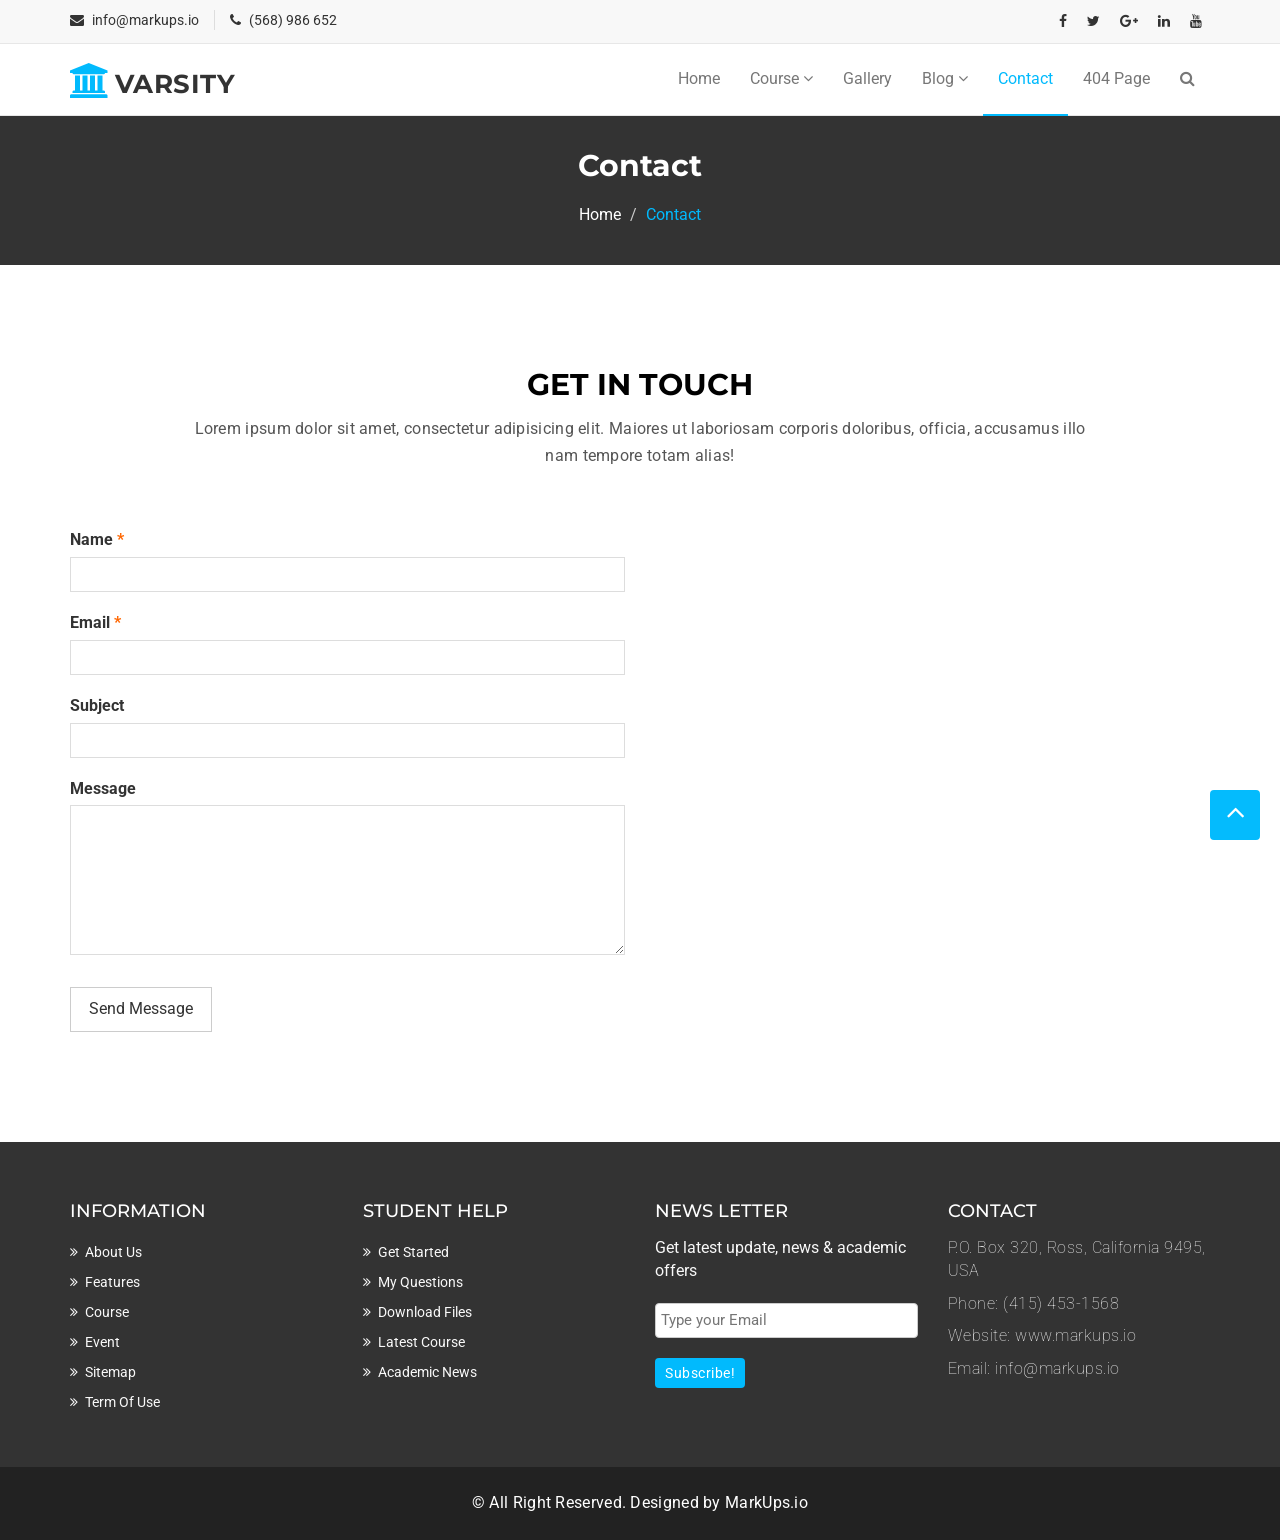
<file: contact.html>
<!DOCTYPE html>
<html lang="en">
  <head>
    <meta charset="utf-8">
    <meta http-equiv="X-UA-Compatible" content="IE=edge">
    <meta name="viewport" content="width=device-width, initial-scale=1">    
    <title>Varsity | Contact</title>

    <!-- Favicon -->
    <link rel="shortcut icon" href="assets/img/favicon.ico" type="image/x-icon">

    <!-- Font awesome -->
    <link href="assets/css/font-awesome.css" rel="stylesheet">
    <!-- Bootstrap -->
    <link href="assets/css/bootstrap.css" rel="stylesheet">   
    <!-- Slick slider -->
    <link rel="stylesheet" type="text/css" href="assets/css/slick.css">          
    <!-- Fancybox slider -->
    <link rel="stylesheet" href="assets/css/jquery.fancybox.css" type="text/css" media="screen" /> 
    <!-- Theme color -->
    <link id="switcher" href="assets/css/theme-color/default-theme.css" rel="stylesheet">    

    <!-- Main style sheet -->
    <link href="assets/css/style.css" rel="stylesheet">    

   
    <!-- Google Fonts -->
    <link href='https://fonts.googleapis.com/css?family=Montserrat:400,700' rel='stylesheet' type='text/css'>
    <link href='https://fonts.googleapis.com/css?family=Roboto:400,400italic,300,300italic,500,700' rel='stylesheet' type='text/css'>
    

    <!-- HTML5 shim and Respond.js for IE8 support of HTML5 elements and media queries -->
    <!-- WARNING: Respond.js doesn't work if you view the page via file:// -->
    <!--[if lt IE 9]>
      <script src="https://oss.maxcdn.com/html5shiv/3.7.2/html5shiv.min.js"></script>
      <script src="https://oss.maxcdn.com/respond/1.4.2/respond.min.js"></script>
    <![endif]-->

  </head>
  <body>
  
  <!--START SCROLL TOP BUTTON -->
    <a class="scrollToTop" href="#">
      <i class="fa fa-angle-up"></i>      
    </a>
  <!-- END SCROLL TOP BUTTON -->

  <!-- Start header  -->
  <header id="mu-header">
    <div class="container">
      <div class="row">
        <div class="col-lg-12 col-md-12">
          <div class="mu-header-area">
            <div class="row">
              <div class="col-lg-6 col-md-6 col-sm-6 col-xs-6">
                <div class="mu-header-top-left">
                  <div class="mu-top-email">
                    <i class="fa fa-envelope"></i>
                    <span>info@markups.io</span>
                  </div>
                  <div class="mu-top-phone">
                    <i class="fa fa-phone"></i>
                    <span>(568) 986 652</span>
                  </div>
                </div>
              </div>
              <div class="col-lg-6 col-md-6 col-sm-6 col-xs-6">
                <div class="mu-header-top-right">
                  <nav>
                    <ul class="mu-top-social-nav">
                      <li><a href="#"><span class="fa fa-facebook"></span></a></li>
                      <li><a href="#"><span class="fa fa-twitter"></span></a></li>
                      <li><a href="#"><span class="fa fa-google-plus"></span></a></li>
                      <li><a href="#"><span class="fa fa-linkedin"></span></a></li>
                      <li><a href="#"><span class="fa fa-youtube"></span></a></li>
                    </ul>
                  </nav>
                </div>
              </div>
            </div>
          </div>
        </div>
      </div>
    </div>
  </header>
  <!-- End header  -->
  <!-- Start menu -->
  <section id="mu-menu">
    <nav class="navbar navbar-default" role="navigation">  
      <div class="container">
        <div class="navbar-header">
          <!-- FOR MOBILE VIEW COLLAPSED BUTTON -->
          <button type="button" class="navbar-toggle collapsed" data-toggle="collapse" data-target="#navbar" aria-expanded="false" aria-controls="navbar">
            <span class="sr-only">Toggle navigation</span>
            <span class="icon-bar"></span>
            <span class="icon-bar"></span>
            <span class="icon-bar"></span>
          </button>
          <!-- LOGO -->              
          <!-- TEXT BASED LOGO -->
          <a class="navbar-brand" href="index.html"><i class="fa fa-university"></i><span>Varsity</span></a>
          <!-- IMG BASED LOGO  -->
          <!-- <a class="navbar-brand" href="index.html"><img src="assets/img/logo.png" alt="logo"></a> -->
        </div>
        <div id="navbar" class="navbar-collapse collapse">
          <ul id="top-menu" class="nav navbar-nav navbar-right main-nav">
            <li><a href="index.html">Home</a></li>            
            <li class="dropdown">
              <a href="#" class="dropdown-toggle" data-toggle="dropdown">Course <span class="fa fa-angle-down"></span></a>
              <ul class="dropdown-menu" role="menu">
                <li><a href="course.html">Course Archive</a></li>                
                <li><a href="course-detail.html">Course Detail</a></li>                
              </ul>
            </li>           
            <li><a href="gallery.html">Gallery</a></li>
            <li class="dropdown">
              <a href="#" class="dropdown-toggle" data-toggle="dropdown">Blog <span class="fa fa-angle-down"></span></a>
              <ul class="dropdown-menu" role="menu">
                <li><a href="blog-archive.html">Blog Archive</a></li>                
                <li><a href="blog-single.html">Blog Single</a></li>                
              </ul>
            </li>            
            <li class="active"><a href="contact.html">Contact</a></li>
            <li><a href="404.html">404 Page</a></li>               
            <li><a href="#" id="mu-search-icon"><i class="fa fa-search"></i></a></li>
          </ul>                   
        </div><!--/.nav-collapse -->        
      </div>     
    </nav>
  </section>
  <!-- End menu -->
  <!-- Start search box -->
  <div id="mu-search">
    <div class="mu-search-area">      
      <button class="mu-search-close"><span class="fa fa-close"></span></button>
      <div class="container">
        <div class="row">
          <div class="col-md-12">            
            <form class="mu-search-form">
             <input type="search" placeholder="Type Your Keyword(s) & Hit Enter">
            </form>
          </div>
        </div>
      </div>
    </div>
  </div>
  <!-- End search box -->
 <!-- Page breadcrumb -->
 <section id="mu-page-breadcrumb">
   <div class="container">
     <div class="row">
       <div class="col-md-12">
         <div class="mu-page-breadcrumb-area">
           <h2>Contact</h2>
           <ol class="breadcrumb">
            <li><a href="#">Home</a></li>            
            <li class="active">Contact</li>
          </ol>
         </div>
       </div>
     </div>
   </div>
 </section>
 <!-- End breadcrumb -->

 <!-- Start contact  -->
 <section id="mu-contact">
   <div class="container">
     <div class="row">
       <div class="col-md-12">
         <div class="mu-contact-area">
          <!-- start title -->
          <div class="mu-title">
            <h2>Get in Touch</h2>
            <p>Lorem ipsum dolor sit amet, consectetur adipisicing elit. Maiores ut laboriosam corporis doloribus, officia, accusamus illo nam tempore totam alias!</p>
          </div>
          <!-- end title -->
          <!-- start contact content -->
          <div class="mu-contact-content">           
            <div class="row">
              <div class="col-md-6">
                <div class="mu-contact-left">
                  <form class="contactform">                  
                    <p class="comment-form-author">
                      <label for="author">Name <span class="required">*</span></label>
                      <input type="text" required="required" size="30" value="" name="author">
                    </p>
                    <p class="comment-form-email">
                      <label for="email">Email <span class="required">*</span></label>
                      <input type="email" required="required" aria-required="true" value="" name="email">
                    </p>
                    <p class="comment-form-url">
                      <label for="subject">Subject</label>
                      <input type="text" name="subject">  
                    </p>
                    <p class="comment-form-comment">
                      <label for="comment">Message</label>
                      <textarea required="required" aria-required="true" rows="8" cols="45" name="comment"></textarea>
                    </p>                
                    <p class="form-submit">
                      <input type="submit" value="Send Message" class="mu-post-btn" name="submit">
                    </p>        
                  </form>
                </div>
              </div>
              <div class="col-md-6">
                <div class="mu-contact-right">
                  <iframe src="https://www.google.com/maps/embed?pb=!1m23!1m12!1m3!1d6249.345033302234!2d-80.02791918555701!3d40.45935344513505!2m3!1f0!2f0!3f0!3m2!1i1024!2i768!4f13.1!4m8!3e6!4m0!4m5!1s0x8834f411a7b748bd%3A0xaec8197db3de9a9e!2sCalifornia-Kirkbride%2C+Pittsburgh%2C+PA%2C+USA!3m2!1d40.4600435!2d-80.0213538!5e0!3m2!1sen!2sbd!4v1464270878470" width="100%" height="450" frameborder="0" style="border:0" allowfullscreen></iframe>
                </div>
              </div>
            </div>
          </div>
          <!-- end contact content -->
         </div>
       </div>
     </div>
   </div>
 </section>
 <!-- End contact  -->
 

  <!-- Start footer -->
  <footer id="mu-footer">
    <!-- start footer top -->
    <div class="mu-footer-top">
      <div class="container">
        <div class="mu-footer-top-area">
          <div class="row">
            <div class="col-lg-3 col-md-3 col-sm-3">
              <div class="mu-footer-widget">
                <h4>Information</h4>
                <ul>
                  <li><a href="#">About Us</a></li>
                  <li><a href="">Features</a></li>
                  <li><a href="">Course</a></li>
                  <li><a href="">Event</a></li>
                  <li><a href="">Sitemap</a></li>
                  <li><a href="">Term Of Use</a></li>
                </ul>
              </div>
            </div>
            <div class="col-lg-3 col-md-3 col-sm-3">
              <div class="mu-footer-widget">
                <h4>Student Help</h4>
                <ul>
                  <li><a href="">Get Started</a></li>
                  <li><a href="#">My Questions</a></li>
                  <li><a href="">Download Files</a></li>
                  <li><a href="">Latest Course</a></li>
                  <li><a href="">Academic News</a></li>                  
                </ul>
              </div>
            </div>
            <div class="col-lg-3 col-md-3 col-sm-3">
              <div class="mu-footer-widget">
                <h4>News letter</h4>
                <p>Get latest update, news & academic offers</p>
                <form class="mu-subscribe-form">
                  <input type="email" placeholder="Type your Email">
                  <button class="mu-subscribe-btn" type="submit">Subscribe!</button>
                </form>               
              </div>
            </div>
            <div class="col-lg-3 col-md-3 col-sm-3">
              <div class="mu-footer-widget">
                <h4>Contact</h4>
                <address>
                  <p>P.O. Box 320, Ross, California 9495, USA</p>
                  <p>Phone: (415) 453-1568 </p>
                  <p>Website: www.markups.io</p>
                  <p>Email: info@markups.io</p>
                </address>
              </div>
            </div>
          </div>
        </div>
      </div>
    </div>
    <!-- end footer top -->
    <!-- start footer bottom -->
    <div class="mu-footer-bottom">
      <div class="container">
        <div class="mu-footer-bottom-area">
          <p>&copy; All Right Reserved. Designed by <a href="http://www.markups.io/" rel="nofollow">MarkUps.io</a></p>
        </div>
      </div>
    </div>
    <!-- end footer bottom -->
  </footer>
  <!-- End footer -->





  
  <!-- jQuery library -->
  <script src="assets/js/jquery.min.js"></script>  
  <!-- Include all compiled plugins (below), or include individual files as needed -->
  <script src="assets/js/bootstrap.js"></script>   
  <!-- Slick slider -->
  <script type="text/javascript" src="assets/js/slick.js"></script>
  <!-- Counter -->
  <script type="text/javascript" src="assets/js/waypoints.js"></script>
  <script type="text/javascript" src="assets/js/jquery.counterup.js"></script>  
  <!-- Mixit slider -->
  <script type="text/javascript" src="assets/js/jquery.mixitup.js"></script>
  <!-- Add fancyBox -->        
  <script type="text/javascript" src="assets/js/jquery.fancybox.pack.js"></script>

  <!-- Custom js -->
  <script src="assets/js/custom.js"></script> 

  </body>
</html>
</file>
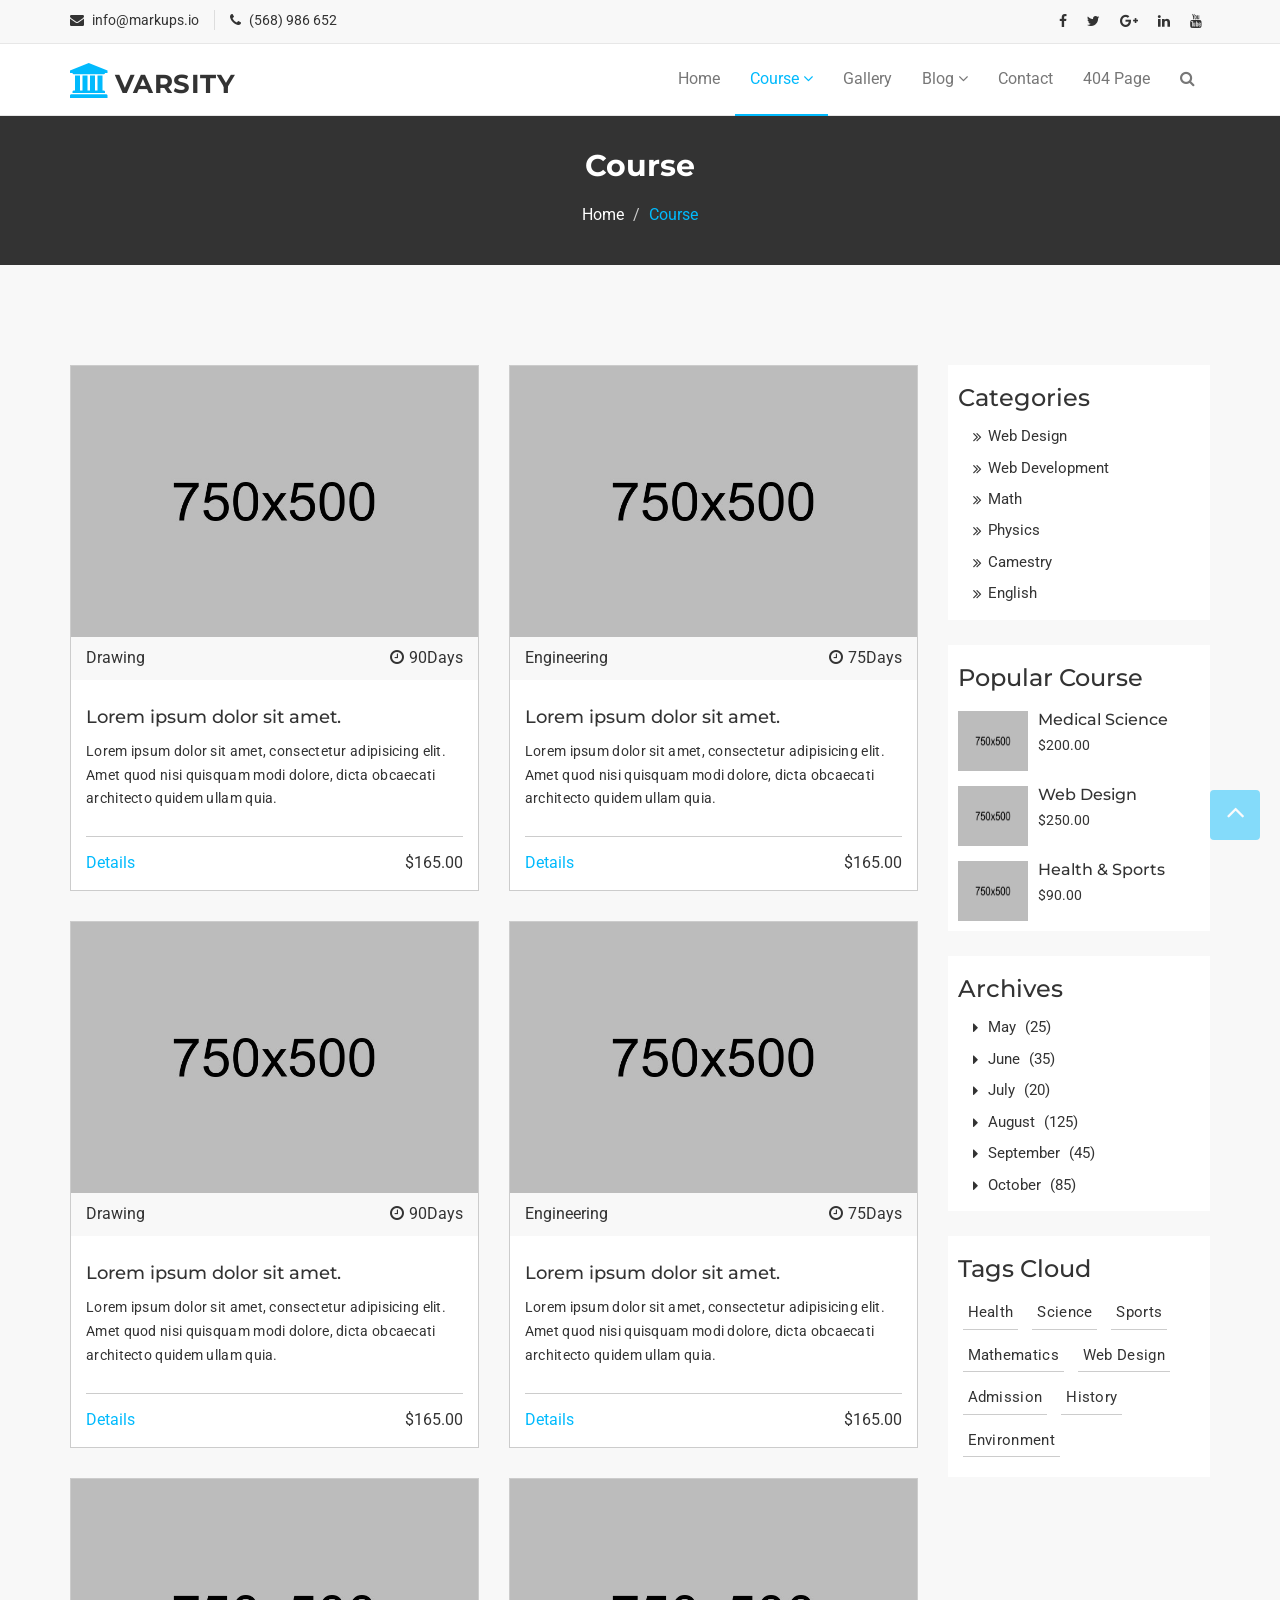
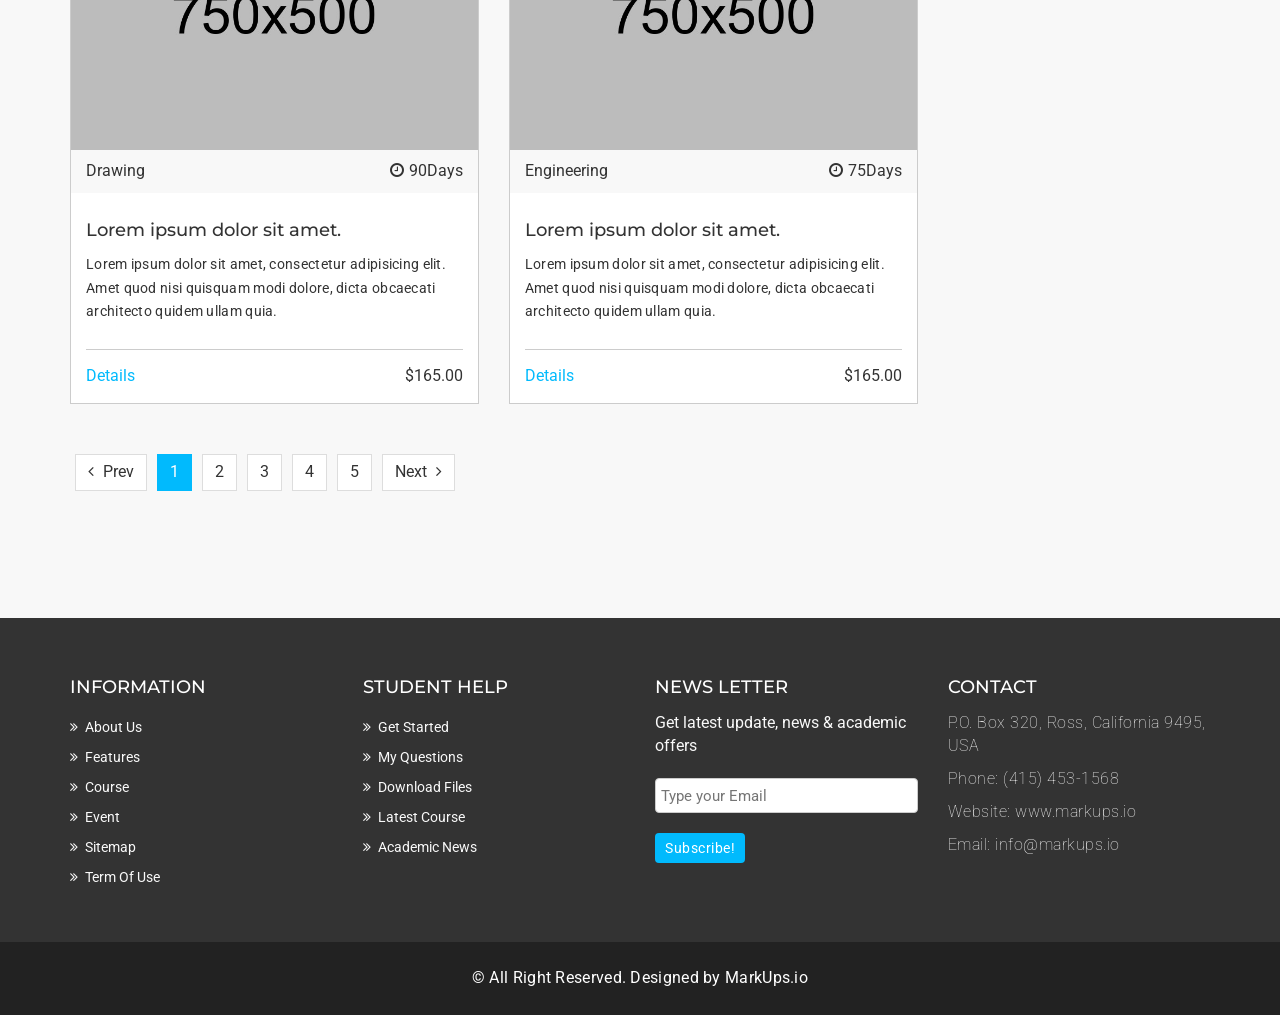
<file: course.html>
<!DOCTYPE html>
<html lang="en">
  <head>
    <meta charset="utf-8">
    <meta http-equiv="X-UA-Compatible" content="IE=edge">
    <meta name="viewport" content="width=device-width, initial-scale=1">    
    <title>Varsity | Course</title>

    <!-- Favicon -->
    <link rel="shortcut icon" href="assets/img/favicon.ico" type="image/x-icon">

    <!-- Font awesome -->
    <link href="assets/css/font-awesome.css" rel="stylesheet">
    <!-- Bootstrap -->
    <link href="assets/css/bootstrap.css" rel="stylesheet">   
    <!-- Slick slider -->
    <link rel="stylesheet" type="text/css" href="assets/css/slick.css">          
    <!-- Fancybox slider -->
    <link rel="stylesheet" href="assets/css/jquery.fancybox.css" type="text/css" media="screen" /> 
    <!-- Theme color -->
    <link id="switcher" href="assets/css/theme-color/default-theme.css" rel="stylesheet">  

    <!-- Main style sheet -->
    <link href="assets/css/style.css" rel="stylesheet">    

   
    <!-- Google Fonts -->
    <link href='https://fonts.googleapis.com/css?family=Montserrat:400,700' rel='stylesheet' type='text/css'>
    <link href='https://fonts.googleapis.com/css?family=Roboto:400,400italic,300,300italic,500,700' rel='stylesheet' type='text/css'>
    

    <!-- HTML5 shim and Respond.js for IE8 support of HTML5 elements and media queries -->
    <!-- WARNING: Respond.js doesn't work if you view the page via file:// -->
    <!--[if lt IE 9]>
      <script src="https://oss.maxcdn.com/html5shiv/3.7.2/html5shiv.min.js"></script>
      <script src="https://oss.maxcdn.com/respond/1.4.2/respond.min.js"></script>
    <![endif]-->

  </head>
  <body>
  <!--START SCROLL TOP BUTTON -->
    <a class="scrollToTop" href="#">
      <i class="fa fa-angle-up"></i>      
    </a>
  <!-- END SCROLL TOP BUTTON -->

  <!-- Start header  -->
  <header id="mu-header">
    <div class="container">
      <div class="row">
        <div class="col-lg-12 col-md-12">
          <div class="mu-header-area">
            <div class="row">
              <div class="col-lg-6 col-md-6 col-sm-6 col-xs-6">
                <div class="mu-header-top-left">
                  <div class="mu-top-email">
                    <i class="fa fa-envelope"></i>
                    <span>info@markups.io</span>
                  </div>
                  <div class="mu-top-phone">
                    <i class="fa fa-phone"></i>
                    <span>(568) 986 652</span>
                  </div>
                </div>
              </div>
              <div class="col-lg-6 col-md-6 col-sm-6 col-xs-6">
                <div class="mu-header-top-right">
                  <nav>
                    <ul class="mu-top-social-nav">
                      <li><a href="#"><span class="fa fa-facebook"></span></a></li>
                      <li><a href="#"><span class="fa fa-twitter"></span></a></li>
                      <li><a href="#"><span class="fa fa-google-plus"></span></a></li>
                      <li><a href="#"><span class="fa fa-linkedin"></span></a></li>
                      <li><a href="#"><span class="fa fa-youtube"></span></a></li>
                    </ul>
                  </nav>
                </div>
              </div>
            </div>
          </div>
        </div>
      </div>
    </div>
  </header>
  <!-- End header  -->
  <!-- Start menu -->
  <section id="mu-menu">
    <nav class="navbar navbar-default" role="navigation">  
      <div class="container">
        <div class="navbar-header">
          <!-- FOR MOBILE VIEW COLLAPSED BUTTON -->
          <button type="button" class="navbar-toggle collapsed" data-toggle="collapse" data-target="#navbar" aria-expanded="false" aria-controls="navbar">
            <span class="sr-only">Toggle navigation</span>
            <span class="icon-bar"></span>
            <span class="icon-bar"></span>
            <span class="icon-bar"></span>
          </button>
          <!-- LOGO -->              
          <!-- TEXT BASED LOGO -->
          <a class="navbar-brand" href="index.html"><i class="fa fa-university"></i><span>Varsity</span></a>
          <!-- IMG BASED LOGO  -->
          <!-- <a class="navbar-brand" href="index.html"><img src="assets/img/logo.png" alt="logo"></a> -->
        </div>
        <div id="navbar" class="navbar-collapse collapse">
          <ul id="top-menu" class="nav navbar-nav navbar-right main-nav">
            <li><a href="index.html">Home</a></li>            
            <li class="dropdown active">
              <a href="#" class="dropdown-toggle active" data-toggle="dropdown">Course <span class="fa fa-angle-down"></span></a>
              <ul class="dropdown-menu" role="menu">
                <li><a href="course.html">Course Archive</a></li>                
                <li><a href="course-detail.html">Course Detail</a></li>                
              </ul>
            </li>           
            <li><a href="gallery.html">Gallery</a></li>
            <li class="dropdown">
              <a href="#" class="dropdown-toggle" data-toggle="dropdown">Blog <span class="fa fa-angle-down"></span></a>
              <ul class="dropdown-menu" role="menu">
                <li><a href="blog-archive.html">Blog Archive</a></li>                
                <li><a href="blog-single.html">Blog Single</a></li>                
              </ul>
            </li>            
            <li><a href="contact.html">Contact</a></li>
            <li><a href="404.html">404 Page</a></li>               
            <li><a href="#" id="mu-search-icon"><i class="fa fa-search"></i></a></li>
          </ul>                   
        </div><!--/.nav-collapse -->        
      </div>     
    </nav>
  </section>
  <!-- End menu -->
  <!-- Start search box -->
  <div id="mu-search">
    <div class="mu-search-area">      
      <button class="mu-search-close"><span class="fa fa-close"></span></button>
      <div class="container">
        <div class="row">
          <div class="col-md-12">            
            <form class="mu-search-form">
              <input type="search" placeholder="Type Your Keyword(s) & Hit Enter">
            </form>
          </div>
        </div>
      </div>
    </div>
  </div>
  <!-- End search box -->
 <!-- Page breadcrumb -->
 <section id="mu-page-breadcrumb">
   <div class="container">
     <div class="row">
       <div class="col-md-12">
         <div class="mu-page-breadcrumb-area">
           <h2>Course</h2>
           <ol class="breadcrumb">
            <li><a href="#">Home</a></li>            
            <li class="active">Course</li>
          </ol>
         </div>
       </div>
     </div>
   </div>
 </section>
 <!-- End breadcrumb -->
 <section id="mu-course-content">
   <div class="container">
     <div class="row">
       <div class="col-md-12">
         <div class="mu-course-content-area">
            <div class="row">
              <div class="col-md-9">
                <!-- start course content container -->
                <div class="mu-course-container">
                  <div class="row">
                    <div class="col-md-6 col-sm-6">
                    <div class="mu-latest-course-single">
                      <figure class="mu-latest-course-img">
                        <a href="#"><img src="assets/img/courses/1.jpg" alt="img"></a>
                        <figcaption class="mu-latest-course-imgcaption">
                          <a href="#">Drawing</a>
                          <span><i class="fa fa-clock-o"></i>90Days</span>
                        </figcaption>
                      </figure>
                      <div class="mu-latest-course-single-content">
                        <h4><a href="#">Lorem ipsum dolor sit amet.</a></h4>
                        <p>Lorem ipsum dolor sit amet, consectetur adipisicing elit. Amet quod nisi quisquam modi dolore, dicta obcaecati architecto quidem ullam quia.</p>
                        <div class="mu-latest-course-single-contbottom">
                          <a class="mu-course-details" href="#">Details</a>
                          <span class="mu-course-price" href="#">$165.00</span>
                        </div>
                      </div>
                    </div> 
                  </div>                  
                  <div class="col-md-6 col-sm-6">
                    <div class="mu-latest-course-single">
                      <figure class="mu-latest-course-img">
                        <a href="#"><img src="assets/img/courses/2.jpg" alt="img"></a>
                        <figcaption class="mu-latest-course-imgcaption">
                          <a href="#">Engineering </a>
                          <span><i class="fa fa-clock-o"></i>75Days</span>
                        </figcaption>
                      </figure>
                      <div class="mu-latest-course-single-content">
                        <h4><a href="#">Lorem ipsum dolor sit amet.</a></h4>
                        <p>Lorem ipsum dolor sit amet, consectetur adipisicing elit. Amet quod nisi quisquam modi dolore, dicta obcaecati architecto quidem ullam quia.</p>
                        <div class="mu-latest-course-single-contbottom">
                          <a class="mu-course-details" href="#">Details</a>
                          <span class="mu-course-price" href="#">$165.00</span>
                        </div>
                      </div>
                    </div>
                  </div>
                  <div class="col-md-6 col-sm-6">
                    <div class="mu-latest-course-single">
                      <figure class="mu-latest-course-img">
                        <a href="#"><img src="assets/img/courses/1.jpg" alt="img"></a>
                        <figcaption class="mu-latest-course-imgcaption">
                          <a href="#">Drawing</a>
                          <span><i class="fa fa-clock-o"></i>90Days</span>
                        </figcaption>
                      </figure>
                      <div class="mu-latest-course-single-content">
                        <h4><a href="#">Lorem ipsum dolor sit amet.</a></h4>
                        <p>Lorem ipsum dolor sit amet, consectetur adipisicing elit. Amet quod nisi quisquam modi dolore, dicta obcaecati architecto quidem ullam quia.</p>
                        <div class="mu-latest-course-single-contbottom">
                          <a class="mu-course-details" href="#">Details</a>
                          <span class="mu-course-price" href="#">$165.00</span>
                        </div>
                      </div>
                    </div> 
                  </div>                  
                  <div class="col-md-6 col-sm-6">
                    <div class="mu-latest-course-single">
                      <figure class="mu-latest-course-img">
                        <a href="#"><img src="assets/img/courses/2.jpg" alt="img"></a>
                        <figcaption class="mu-latest-course-imgcaption">
                          <a href="#">Engineering </a>
                          <span><i class="fa fa-clock-o"></i>75Days</span>
                        </figcaption>
                      </figure>
                      <div class="mu-latest-course-single-content">
                        <h4><a href="#">Lorem ipsum dolor sit amet.</a></h4>
                        <p>Lorem ipsum dolor sit amet, consectetur adipisicing elit. Amet quod nisi quisquam modi dolore, dicta obcaecati architecto quidem ullam quia.</p>
                        <div class="mu-latest-course-single-contbottom">
                          <a class="mu-course-details" href="#">Details</a>
                          <span class="mu-course-price" href="#">$165.00</span>
                        </div>
                      </div>
                    </div>
                  </div>
                  <div class="col-md-6 col-sm-6">
                    <div class="mu-latest-course-single">
                      <figure class="mu-latest-course-img">
                        <a href="#"><img src="assets/img/courses/1.jpg" alt="img"></a>
                        <figcaption class="mu-latest-course-imgcaption">
                          <a href="#">Drawing</a>
                          <span><i class="fa fa-clock-o"></i>90Days</span>
                        </figcaption>
                      </figure>
                      <div class="mu-latest-course-single-content">
                        <h4><a href="#">Lorem ipsum dolor sit amet.</a></h4>
                        <p>Lorem ipsum dolor sit amet, consectetur adipisicing elit. Amet quod nisi quisquam modi dolore, dicta obcaecati architecto quidem ullam quia.</p>
                        <div class="mu-latest-course-single-contbottom">
                          <a class="mu-course-details" href="#">Details</a>
                          <span class="mu-course-price" href="#">$165.00</span>
                        </div>
                      </div>
                    </div> 
                  </div>                  
                  <div class="col-md-6 col-sm-6">
                    <div class="mu-latest-course-single">
                      <figure class="mu-latest-course-img">
                        <a href="#"><img src="assets/img/courses/2.jpg" alt="img"></a>
                        <figcaption class="mu-latest-course-imgcaption">
                          <a href="#">Engineering </a>
                          <span><i class="fa fa-clock-o"></i>75Days</span>
                        </figcaption>
                      </figure>
                      <div class="mu-latest-course-single-content">
                        <h4><a href="#">Lorem ipsum dolor sit amet.</a></h4>
                        <p>Lorem ipsum dolor sit amet, consectetur adipisicing elit. Amet quod nisi quisquam modi dolore, dicta obcaecati architecto quidem ullam quia.</p>
                        <div class="mu-latest-course-single-contbottom">
                          <a class="mu-course-details" href="#">Details</a>
                          <span class="mu-course-price" href="#">$165.00</span>
                        </div>
                      </div>
                    </div>
                  </div>
                  </div>
                </div>
                <!-- end course content container -->
                <!-- start course pagination -->
                <div class="mu-pagination">
                  <nav>
                    <ul class="pagination">
                      <li>
                        <a href="#" aria-label="Previous">
                          <span class="fa fa-angle-left"></span> Prev 
                        </a>
                      </li>
                      <li class="active"><a href="#">1</a></li>
                      <li><a href="#">2</a></li>
                      <li><a href="#">3</a></li>
                      <li><a href="#">4</a></li>
                      <li><a href="#">5</a></li>
                      <li>
                        <a href="#" aria-label="Next">
                         Next <span class="fa fa-angle-right"></span>
                        </a>
                      </li>
                    </ul>
                  </nav>
                </div>
                <!-- end course pagination -->
              </div>
              <div class="col-md-3">
                <!-- start sidebar -->
                <aside class="mu-sidebar">
                  <!-- start single sidebar -->
                  <div class="mu-single-sidebar">
                    <h3>Categories</h3>
                    <ul class="mu-sidebar-catg">
                      <li><a href="#">Web Design</a></li>
                      <li><a href="">Web Development</a></li>
                      <li><a href="">Math</a></li>
                      <li><a href="">Physics</a></li>
                      <li><a href="">Camestry</a></li>
                      <li><a href="">English</a></li>
                    </ul>
                  </div>
                  <!-- end single sidebar -->
                  <!-- start single sidebar -->
                  <div class="mu-single-sidebar">
                    <h3>Popular Course</h3>
                    <div class="mu-sidebar-popular-courses">
                      <div class="media">
                        <div class="media-left">
                          <a href="#">
                            <img class="media-object" src="assets/img/courses/1.jpg" alt="img">
                          </a>
                        </div>
                        <div class="media-body">
                          <h4 class="media-heading"><a href="#">Medical Science</a></h4>                      
                          <span class="popular-course-price">$200.00</span>
                        </div>
                      </div>
                      <div class="media">
                        <div class="media-left">
                          <a href="#">
                            <img class="media-object" src="assets/img/courses/2.jpg" alt="img">
                          </a>
                        </div>
                        <div class="media-body">
                          <h4 class="media-heading"><a href="#">Web Design</a></h4>                      
                          <span class="popular-course-price">$250.00</span>
                        </div>
                      </div>
                      <div class="media">
                        <div class="media-left">
                          <a href="#">
                            <img class="media-object" src="assets/img/courses/3.jpg" alt="img">
                          </a>
                        </div>
                        <div class="media-body">
                          <h4 class="media-heading"><a href="#">Health & Sports</a></h4>                      
                          <span class="popular-course-price">$90.00</span>
                        </div>
                      </div>
                    </div>
                  </div>
                  <!-- end single sidebar -->
                  <!-- start single sidebar -->
                  <div class="mu-single-sidebar">
                    <h3>Archives</h3>
                    <ul class="mu-sidebar-catg mu-sidebar-archives">
                      <li><a href="#">May <span>(25)</span></a></li>
                      <li><a href="">June <span>(35)</span></a></li>
                      <li><a href="">July <span>(20)</span></a></li>
                      <li><a href="">August <span>(125)</span></a></li>
                      <li><a href="">September <span>(45)</span></a></li>
                      <li><a href="">October <span>(85)</span></a></li>
                    </ul>
                  </div>
                  <!-- end single sidebar -->
                  <!-- start single sidebar -->
                  <div class="mu-single-sidebar">
                    <h3>Tags Cloud</h3>
                    <div class="tag-cloud">
                      <a href="#">Health</a>
                      <a href="#">Science</a>
                      <a href="#">Sports</a>
                      <a href="#">Mathematics</a>
                      <a href="#">Web Design</a>
                      <a href="#">Admission</a>
                      <a href="#">History</a>
                      <a href="#">Environment</a>
                    </div>
                  </div>
                  <!-- end single sidebar -->
                </aside>
                <!-- / end sidebar -->
             </div>
           </div>
         </div>
       </div>
     </div>
   </div>
 </section>

  <!-- Start footer -->
  <footer id="mu-footer">
    <!-- start footer top -->
    <div class="mu-footer-top">
      <div class="container">
        <div class="mu-footer-top-area">
          <div class="row">
            <div class="col-lg-3 col-md-3 col-sm-3">
              <div class="mu-footer-widget">
                <h4>Information</h4>
                <ul>
                  <li><a href="#">About Us</a></li>
                  <li><a href="">Features</a></li>
                  <li><a href="">Course</a></li>
                  <li><a href="">Event</a></li>
                  <li><a href="">Sitemap</a></li>
                  <li><a href="">Term Of Use</a></li>
                </ul>
              </div>
            </div>
            <div class="col-lg-3 col-md-3 col-sm-3">
              <div class="mu-footer-widget">
                <h4>Student Help</h4>
                <ul>
                  <li><a href="">Get Started</a></li>
                  <li><a href="#">My Questions</a></li>
                  <li><a href="">Download Files</a></li>
                  <li><a href="">Latest Course</a></li>
                  <li><a href="">Academic News</a></li>                  
                </ul>
              </div>
            </div>
            <div class="col-lg-3 col-md-3 col-sm-3">
              <div class="mu-footer-widget">
                <h4>News letter</h4>
                <p>Get latest update, news & academic offers</p>
                <form class="mu-subscribe-form">
                  <input type="email" placeholder="Type your Email">
                  <button class="mu-subscribe-btn" type="submit">Subscribe!</button>
                </form>               
              </div>
            </div>
            <div class="col-lg-3 col-md-3 col-sm-3">
              <div class="mu-footer-widget">
                <h4>Contact</h4>
                <address>
                  <p>P.O. Box 320, Ross, California 9495, USA</p>
                  <p>Phone: (415) 453-1568 </p>
                  <p>Website: www.markups.io</p>
                  <p>Email: info@markups.io</p>
                </address>
              </div>
            </div>
          </div>
        </div>
      </div>
    </div>
    <!-- end footer top -->
    <!-- start footer bottom -->
    <div class="mu-footer-bottom">
      <div class="container">
        <div class="mu-footer-bottom-area">
          <p>&copy; All Right Reserved. Designed by <a href="http://www.markups.io/" rel="nofollow">MarkUps.io</a></p>
        </div>
      </div>
    </div>
    <!-- end footer bottom -->
  </footer>
  <!-- End footer -->





  
  <!-- jQuery library -->
  <script src="assets/js/jquery.min.js"></script>  
  <!-- Include all compiled plugins (below), or include individual files as needed -->
  <script src="assets/js/bootstrap.js"></script>   
  <!-- Slick slider -->
  <script type="text/javascript" src="assets/js/slick.js"></script>
  <!-- Counter -->
  <script type="text/javascript" src="assets/js/waypoints.js"></script>
  <script type="text/javascript" src="assets/js/jquery.counterup.js"></script>  
  <!-- Mixit slider -->
  <script type="text/javascript" src="assets/js/jquery.mixitup.js"></script>
  <!-- Add fancyBox -->        
  <script type="text/javascript" src="assets/js/jquery.fancybox.pack.js"></script>

  <!-- Custom js -->
  <script src="assets/js/custom.js"></script> 

  </body>
</html>
</file>
<file: assets/css/theme-color/default-theme.css>
/*=======================================
Template Design By MarkUps.
Author URI : http://www.markups.io/
========================================*/
.scrollToTop {
  background-color: #01bafd;
  border: 2px solid #01bafd;
}

.mu-read-more-btn:hover, .mu-read-more-btn:focus {
  background-color: #01bafd;
  border-color: #01bafd;
}

.mu-post-btn:hover, .mu-post-btn:focus {
  background-color: #01bafd;
  border-color: #01bafd;
}

#mu-header .mu-header-area .mu-header-top-right .mu-top-social-nav li a:hover, #mu-header .mu-header-area .mu-header-top-right .mu-top-social-nav li a:focus {
  color: #01bafd;
}

#mu-menu .navbar-header .navbar-brand i {
  color: #01bafd;
}
#mu-menu .navbar-default .navbar-nav li > a:hover, #mu-menu .navbar-default .navbar-nav li > a:focus {
  border-color: #01bafd;
  color: #01bafd;
}
#mu-menu .navbar-default .navbar-nav li .dropdown-menu {
  border-top: 2px solid #01bafd;
}
#mu-menu .navbar-default .navbar-nav li .dropdown-menu li a:hover, #mu-menu .navbar-default .navbar-nav li .dropdown-menu li a:focus {
  background-color: #01bafd;
}
#mu-menu .navbar-default .navbar-nav .open a:hover, #mu-menu .navbar-default .navbar-nav .open a:focus {
  background-color: #01bafd;
}

#mu-menu .navbar-default .navbar-nav > .active > a, #mu-menu .navbar-default .navbar-nav > .active > a:hover, #mu-menu .navbar-default .navbar-nav > .active > a:focus {
  color: #01bafd;
  border-bottom: 2px solid #01bafd;
  background-color: transparent;
}

#mu-search .mu-search-area .mu-search-close {
  background-color: #01bafd;
}

#mu-slider .mu-slider-single .mu-slider-content span {
  background-color: #01bafd;
}
#mu-slider .slick-prev,
#mu-slider .slick-next {
  background-color: #01bafd;
}

#mu-features .mu-features-area .mu-features-content .mu-single-feature span {
  color: #01bafd;
  border: 1px solid #01bafd;
}
#mu-features .mu-features-area .mu-features-content .mu-single-feature a:hover, #mu-features .mu-features-area .mu-features-content .mu-single-feature a:focus {
  color: #01bafd;
  border-color: #01bafd;
}

#mu-latest-courses .mu-latest-courses-area .mu-latest-courses-content .slick-dots .slick-active {
  background-color: #01bafd;
}

.mu-latest-course-single .mu-latest-course-img .mu-latest-course-imgcaption a:hover, .mu-latest-course-single .mu-latest-course-img .mu-latest-course-imgcaption a:focus {
  color: #01bafd;
}
.mu-latest-course-single .mu-latest-course-single-content h4 a:hover, .mu-latest-course-single .mu-latest-course-single-content h4 a:focus {
  color: #01bafd;
}
.mu-latest-course-single .mu-latest-course-single-content .mu-latest-course-single-contbottom .mu-course-details {
  color: #01bafd;
}

#mu-our-teacher .mu-our-teacher-area .mu-our-teacher-content .mu-our-teacher-single .mu-our-teacher-img .mu-our-teacher-social {
  background-color: #01bafd;
}
#mu-our-teacher .mu-our-teacher-area .mu-our-teacher-content .mu-our-teacher-single .mu-our-teacher-img .mu-our-teacher-social a:hover, #mu-our-teacher .mu-our-teacher-area .mu-our-teacher-content .mu-our-teacher-single .mu-our-teacher-img .mu-our-teacher-social a:focus {
  color: #01bafd;
}

#mu-testimonial .mu-testimonial-area .mu-testimonial-content .mu-testimonial-item .mu-testimonial-info span {
  color: #01bafd;
}
#mu-testimonial .mu-testimonial-area .mu-testimonial-content .slick-dots .slick-active {
  background-color: #01bafd;
}

.mu-blog-single-item .mu-blog-single-img .mu-blog-caption h3 a:hover {
  color: #01bafd;
}
.mu-blog-single-item .mu-blog-meta a:hover, .mu-blog-single-item .mu-blog-meta a:focus {
  color: #01bafd;
}
.mu-blog-single-item .mu-blog-description a:hover, .mu-blog-single-item .mu-blog-description a:focus {
  border-color: #01bafd;
}

#mu-page-breadcrumb .mu-page-breadcrumb-area .breadcrumb .active {
  color: #01bafd;
}

#mu-course-content {
  background-color: #f8f8f8;
  display: inline;
  float: left;
  padding: 100px 0;
  width: 100%;
}
#mu-course-content .mu-course-content-area {
  display: inline;
  float: left;
  width: 100%;
}
#mu-course-content .mu-course-content-area .mu-course-container {
  display: inline;
  float: left;
  width: 100%;
}
#mu-course-content .mu-course-content-area .mu-course-container .mu-latest-course-single {
  border: 1px solid #ccc;
  margin-bottom: 30px;
}
#mu-course-content .mu-course-content-area .mu-sidebar .mu-single-sidebar .mu-sidebar-catg li a:hover, #mu-course-content .mu-course-content-area .mu-sidebar .mu-single-sidebar .mu-sidebar-catg li a:focus {
  color: #01bafd;
}
#mu-course-content .mu-course-content-area .mu-sidebar .mu-single-sidebar .mu-sidebar-popular-courses .media .media-body .media-heading a:hover, #mu-course-content .mu-course-content-area .mu-sidebar .mu-single-sidebar .mu-sidebar-popular-courses .media .media-body .media-heading a:focus {
  color: #01bafd;
}
#mu-course-content .mu-course-content-area .mu-sidebar .mu-single-sidebar .tag-cloud a:hover, #mu-course-content .mu-course-content-area .mu-sidebar .mu-single-sidebar .tag-cloud a:focus {
  color: #01bafd;
  border-color: #01bafd;
}

.mu-pagination .pagination li a:hover, .mu-pagination .pagination li a:focus {
  background-color: #01bafd;
  border-color: #01bafd;
}
.mu-pagination .pagination .active a {
  background-color: #01bafd;
  border-color: #01bafd;
}

.mu-related-item {
  display: inline;
  float: left;
  margin-top: 30px;
  width: 100%;
}
.mu-related-item .mu-related-item-area #mu-related-item-slide .slick-prev,
.mu-related-item .mu-related-item-area #mu-related-item-slide .slick-next {
  background-color: #01bafd;
}

.mu-blog-single .mu-blog-single-item .mu-blog-tags .mu-news-single-tagnav li a:hover, .mu-blog-single .mu-blog-single-item .mu-blog-tags .mu-news-single-tagnav li a:focus {
  color: #01bafd;
}
.mu-blog-single .mu-blog-single-item .mu-blog-social .mu-news-social-nav li a:hover, .mu-blog-single .mu-blog-single-item .mu-blog-social .mu-news-social-nav li a:focus {
  background-color: #01bafd;
  border-color: #01bafd;
}

.mu-blog-single-navigation a:hover, .mu-blog-single-navigation a:focus {
  background-color: #01bafd;
  border-color: #01bafd;
}

.mu-comments-area {
  display: inline;
  float: left;
  width: 100%;
  margin-top: 20px;
}
.mu-comments-area h3 {
  margin-bottom: 20px;
  padding: 20px;
  border-bottom: 1px solid #ccc;
  padding-left: 0;
}
.mu-comments-area .comments .commentlist li .reply-btn:hover, .mu-comments-area .comments .commentlist li .reply-btn:focus {
  background-color: #01bafd;
  border-color: #01bafd;
}
.mu-comments-area .comments .commentlist li .author-tag {
  background-color: #01bafd;
}
.mu-comments-area .comments .comments-pagination li a:hover, .mu-comments-area .comments .comments-pagination li a:focus {
  color: #01bafd;
}

#mu-gallery .mu-gallery-area .mu-gallery-content {
  width: 100%;
}
#mu-gallery .mu-gallery-area .mu-gallery-content .mu-gallery-top ul li {
  background-color: #01bafd;
  border: 1px solid #01bafd;
}
#mu-gallery .mu-gallery-area .mu-gallery-content .mu-gallery-top ul li:hover, #mu-gallery .mu-gallery-area .mu-gallery-content .mu-gallery-top ul li:focus {
  color: #01bafd;
  border-color: #01bafd;
}
#mu-gallery .mu-gallery-area .mu-gallery-content .mu-gallery-top ul .active {
  color: #01bafd;
  border-color: #01bafd;
}
#mu-gallery .mu-gallery-area .mu-gallery-content .mu-gallery-body ul li .mu-single-gallery .mu-single-gallery-item .mu-single-gallery-info .mu-single-gallery-info-inner a {
  background-color: #01bafd;
}

#mu-contact .mu-contact-area .mu-contact-content .mu-contact-left .contactform input[type="text"]:focus,
#mu-contact .mu-contact-area .mu-contact-content .mu-contact-left .contactform input[type="email"]:focus,
#mu-contact .mu-contact-area .mu-contact-content .mu-contact-left .contactform input[type="url"]:focus {
  border-color: #01bafd;
}
#mu-contact .mu-contact-area .mu-contact-content .mu-contact-left .contactform textarea:focus {
  border-color: #01bafd;
}

#mu-error .mu-error-area h2 {
  color: #01bafd;
}

#mu-footer .mu-footer-top .mu-footer-top-area .mu-footer-widget ul li a:hover, #mu-footer .mu-footer-top .mu-footer-top-area .mu-footer-widget ul li a:focus {
  color: #01bafd;
}
#mu-footer .mu-footer-top .mu-footer-top-area .mu-footer-widget .mu-subscribe-form input[type="email"]:focus {
  border-color: #01bafd;
}
#mu-footer .mu-footer-top .mu-footer-top-area .mu-footer-widget .mu-subscribe-form .mu-subscribe-btn {
  background-color: #01bafd;
}

/*=======================================
Template Design By MarkUps.
Author URI : http://www.markups.io/
========================================*/
</file>
<file: assets/css/style.css>
/*
  Template Name: Varsity
  Author : MarkUps
  Author URI: http://www.markups.io/
  Version: 1.0
  Tags: light, white, education, online education, school, college, university multi page, custom-colors, Bootstrap, responsive, html5, css3, Sass, template, web template

*/

/* Table of Content
==================================================
#BASIC TYPOGRAPHY
#HEADER SECTION
#NAVBAR SECTION
#SLIDER SECTION
#SERVICE SECTION
#ABOUT US SECTION
#COUNTER SECTION
#FEATURES SECTION
#LATEST COURSES SECTION
#TEACHER SECTION
#TESTIMONIAL SECTION
#FROM BLOG SECTION
# COURSES PAGE
#BLOG PAGE
#GALLERY PAGE
#CONTACT PAGE
#ERROR  PAGE
#FOOTER SECTION
#RESPONSIVE DESIGN
*/

/* BASE - Base tyles, Variables, Mixins, etc. */
body {
  background-color: #ffffff;
  font-family: "Roboto", sans-serif;
  color: #333333;
  font-size: 16px;
  overflow-x: hidden;
}

.no-padding {
  padding: 0;
}

.no-border {
  border: none;
}

/* MODULES - Individual site components */
ul {
  padding: 0;
  margin: 0;
  list-style: none;
}

a {
  text-decoration: none;
  color: #333333;
}

a:hover,
a:focus {
  outline: none;
  text-decoration: none;
}

h1, h2, h3, h4, h5, h6 {
  font-family: "Montserrat", sans-serif;
}

h2 {
  font-size: 30px;
  font-weight: 700;
  line-height: 40px;
  margin: 0;
}

img {
  border: none;
}

.mu-read-more-btn {
  border: 1px solid #fff;
  color: #fff;
  display: inline-block;
  margin-top: 10px;
  padding: 10px 20px;
  text-transform: uppercase;
  -webkit-transition: all 0.5s;
  -moz-transition: all 0.5s;
  -ms-transition: all 0.5s;
  -o-transition: all 0.5s;
  transition: all 0.5s;
}
.mu-read-more-btn:hover, .mu-read-more-btn:focus {
  color: #fff;
}

.mu-post-btn {
  background-color: transparent;
  border: 1px solid #ccc;
  display: inline-block;
  font-size: 16px;
  padding: 10px 18px;
  -webkit-transition: all 0.5s;
  -moz-transition: all 0.5s;
  -ms-transition: all 0.5s;
  -o-transition: all 0.5s;
  transition: all 0.5s;
}
.mu-post-btn:hover, .mu-post-btn:focus {
  color: #fff;
}

/* LAYOUTS - Page layout styles */
/*==================
 HEADER SECTION
====================*/
#mu-header {
  background-color: #f8f8f8;
  display: inline;
  float: left;
  width: 100%;
}
#mu-header .mu-header-area {
  display: inline;
  float: left;
  padding: 10px 0;
  width: 100%;
}
#mu-header .mu-header-area .mu-header-top-left {
  display: inline;
  float: left;
  width: 100%;
}
#mu-header .mu-header-area .mu-header-top-left .mu-top-email {
  display: inline;
  float: left;
  font-size: 14px;
}
#mu-header .mu-header-area .mu-header-top-left .mu-top-email i {
  margin-right: 5px;
}
#mu-header .mu-header-area .mu-header-top-left .mu-top-phone {
  border-left: 1px solid #ddd;
  display: inline;
  font-size: 14px;
  float: left;
  margin-left: 15px;
  padding-left: 15px;
}
#mu-header .mu-header-area .mu-header-top-left .mu-top-phone i {
  margin-right: 5px;
}
#mu-header .mu-header-area .mu-header-top-right {
  display: inline;
  float: left;
  text-align: right;
  width: 100%;
}
#mu-header .mu-header-area .mu-header-top-right .mu-top-social-nav {
  display: inline-block;
}
#mu-header .mu-header-area .mu-header-top-right .mu-top-social-nav li {
  display: inline-block;
}
#mu-header .mu-header-area .mu-header-top-right .mu-top-social-nav li a {
  display: inline-block;
  font-size: 14px;
  padding: 0 8px;
  -webkit-transition: all 0.5s;
  -moz-transition: all 0.5s;
  -ms-transition: all 0.5s;
  -o-transition: all 0.5s;
  transition: all 0.5s;
}

/*==================
 NAVBAR SECTION
====================*/
#mu-menu {
  display: inline;
  float: left;
  width: 100%;
}
#mu-menu .navbar-header .navbar-brand {
  color: #333;
  font-family: "Montserrat", sans-serif;
  font-size: 26px;
  font-weight: bold;
  text-transform: uppercase;
  padding-top: 20px;
  letter-spacing: 0.5px;
}
#mu-menu .navbar-header .navbar-brand i {
  font-size: 35px;
}
#mu-menu .navbar-header .navbar-brand span {
  margin-left: 4px;
}
#mu-menu .navbar-default {
  background-color: #fff;
  border-radius: 0;
  border-left: none;
  border-right: none;
  margin-bottom: 0px;
}
#mu-menu .navbar-default .navbar-nav li > a {
  border-bottom: 2px solid transparent;
  padding-bottom: 25px;
  padding-top: 25px;
  margin-bottom: -1px;
  -webkit-transition: all 0.5s;
  -moz-transition: all 0.5s;
  -ms-transition: all 0.5s;
  -o-transition: all 0.5s;
  transition: all 0.5s;
}
#mu-menu .navbar-default .navbar-nav li #mu-search-icon:hover, #mu-menu .navbar-default .navbar-nav li #mu-search-icon:focus {
  border: none;
}
#mu-menu .navbar-default .navbar-nav li .dropdown-menu {
  border-radius: 0px;
}
#mu-menu .navbar-default .navbar-nav li .dropdown-menu li a {
  color: #333333;
  padding-top: 10px;
  padding-bottom: 10px;
}
#mu-menu .navbar-default .navbar-nav li .dropdown-menu li a:hover, #mu-menu .navbar-default .navbar-nav li .dropdown-menu li a:focus {
  color: #fff;
}
#mu-menu .navbar-default .navbar-nav .open a:hover, #mu-menu .navbar-default .navbar-nav .open a:focus {
  color: #fff;
}

/* ALL SECTION */
/*scrol to top*/
.scrollToTop {
  border-radius: 4px;
  bottom: 60px;
  color: #fff;
  display: none;
  font-size: 30px;
  line-height: 50px;
  height: 50px;
  font-family: "Montserrat", sans-serif;
  padding: 5px 0;
  position: fixed;
  right: 20px;
  text-align: center;
  text-decoration: none;
  width: 50px;
  z-index: 999;
  -webkit-transition: all 0.5s ease 0s;
  -moz-transition: all 0.5s ease 0s;
  -ms-transition: all 0.5s ease 0s;
  -o-transition: all 0.5s ease 0s;
  transition: all 0.5s ease 0s;
}
.scrollToTop i {
  display: block;
}
.scrollToTop span {
  display: block;
  text-transform: uppercase;
  font-size: 14px;
  font-weight: bold;
}

.scrollToTop:hover,
.scrollToTop:focus {
  color: #fff;
}

#mu-search {
  background-color: rgba(0, 0, 0, 0.9);
  height: 100%;
  left: 0;
  opacity: 1;
  position: fixed;
  top: 0;
  transform: translateY(-100%) scale(0);
  -webkit-transition: all 0.5s ease-in-out 0s;
  -moz-transition: all 0.5s ease-in-out 0s;
  -ms-transition: all 0.5s ease-in-out 0s;
  -o-transition: all 0.5s ease-in-out 0s;
  transition: all 0.5s ease-in-out 0s;
  width: 100%;
  z-index: 99999;
}
#mu-search .mu-search-area {
  display: inline;
  float: left;
  width: 100%;
  padding: 20% 0;
  text-align: center;
}
#mu-search .mu-search-area .mu-search-close {
  border: none;
  color: #fff;
  display: inline-block;
  font-size: 25px;
  outline: none;
  height: 50px;
  line-height: 50px;
  position: absolute;
  right: 100px;
  text-align: center;
  top: 50px;
  width: 50px;
}
#mu-search .mu-search-area .mu-search-form input[type="search"] {
  background: transparent none repeat scroll 0 0;
  border: medium none;
  color: #fff;
  font-size: 45px;
  font-family: "Montserrat", sans-serif;
  height: 100px;
  outline: medium none;
  text-align: center;
  width: 100%;
}

#mu-search.mu-search-open {
  transform: translateY(0) scale(1);
}

/*==================
 SLIDER SECTION
====================*/
#mu-slider {
  display: inline;
  float: left;
  width: 100%;
}
#mu-slider .mu-slider-single {
  display: inline;
  float: left;
  width: 100%;
  position: relative;
}
#mu-slider .mu-slider-single .mu-slider-img {
  display: inline;
  float: left;
  width: 100%;
  height: 500px;
}
#mu-slider .mu-slider-single .mu-slider-img:after {
  background-color: rgba(0, 0, 0, 0.5);
  content: '';
  position: absolute;
  left: 0;
  right: 0;
  top: 0;
  bottom: 0;
}
#mu-slider .mu-slider-single .mu-slider-img figure {
  height: 100%;
  width: 100%;
}
#mu-slider .mu-slider-single .mu-slider-img figure img {
  width: 100%;
  height: 100%;
}
#mu-slider .mu-slider-single .mu-slider-content {
  color: #fff;
  position: absolute;
  left: 0;
  right: 0;
  top: 20%;
  padding: 0 15%;
  width: 100%;
  text-align: center;
  height: 100%;
}
#mu-slider .mu-slider-single .mu-slider-content h4 {
  letter-spacing: 1px;
  margin-bottom: 0;
}
#mu-slider .mu-slider-single .mu-slider-content span {
  display: inline-block;
  height: 1px;
  width: 100px;
}
#mu-slider .mu-slider-single .mu-slider-content h2 {
  font-size: 50px;
  line-height: 80px;
  margin-bottom: 10px;
}
#mu-slider .mu-slider-single .mu-slider-content p {
  font-size: 18px;
  letter-spacing: 0.5px;
  line-height: 28px;
}
#mu-slider .mu-slider-single .mu-slider-content a {
  margin-top: 25px;
}
#mu-slider .slick-prev,
#mu-slider .slick-next {
  height: 60px;
  width: 60px;
}
#mu-slider .slick-prev:before,
#mu-slider .slick-next:before {
  color: #fff;
  font-size: 25px;
}

/*==================
 SERVICE SECTION
====================*/
#mu-service {
  display: inline;
  float: left;
  margin-top: -80px;
  width: 100%;
}
#mu-service .mu-service-area {
  display: inline;
  float: left;
  width: 100%;
}
#mu-service .mu-service-area .mu-service-single {
  background-color: #01bafd;
  color: #fff;
  display: inline;
  float: left;
  padding: 35px 25px;
  text-align: center;
  width: 33.33%;
}
#mu-service .mu-service-area .mu-service-single:nth-child(2) {
  background-color: #2ecc71;
}
#mu-service .mu-service-area .mu-service-single:nth-child(3) {
  background-color: #45a0de;
}
#mu-service .mu-service-area .mu-service-single span {
  font-size: 30px;
}
#mu-service .mu-service-area .mu-service-single h3 {
  font-size: 25px;
}
#mu-service .mu-service-area .mu-service-single p {
  font-weight: lighter;
}

/*==================
 ABOUT SECTION
====================*/
#mu-about-us {
  display: inline;
  float: left;
  width: 100%;
  padding: 100px 0;
}
#mu-about-us .mu-about-us-area {
  display: inline;
  float: left;
  width: 100%;
}
#mu-about-us .mu-about-us-area .mu-about-us-left {
  display: inline;
  float: left;
  width: 100%;
}
#mu-about-us .mu-about-us-area .mu-about-us-left h2 {
  font-size: 40px;
  margin-bottom: 20px;
  text-align: left;
}
#mu-about-us .mu-about-us-area .mu-about-us-left ul {
  margin-left: 25px;
  margin-bottom: 15px;
}
#mu-about-us .mu-about-us-area .mu-about-us-left ul li {
  line-height: 30px;
  list-style: circle;
}
#mu-about-us .mu-about-us-area .mu-about-us-right {
  display: inline;
  float: left;
  width: 100%;
  display: block;
  width: 100%;
  background-color: #ccc;
}
#mu-about-us .mu-about-us-area .mu-about-us-right a {
  display: block;
  width: 100%;
  position: relative;
}
#mu-about-us .mu-about-us-area .mu-about-us-right a img {
  width: 100%;
}
#mu-about-us .mu-about-us-area .mu-about-us-right a:after {
  background-color: rgba(0, 0, 0, 0.8);
  bottom: 0;
  color: #ddd;
  content: '\f04b';
  font-family: fontAwesome;
  font-size: 50px;
  left: 0;
  padding-top: 27%;
  position: absolute;
  right: 0;
  text-align: center;
  top: 0;
}

/*==== about us dynamic video player ====*/
#about-video-popup {
  background-color: rgba(0, 0, 0, 0.9);
  position: fixed;
  left: 0;
  top: 0;
  right: 0;
  text-align: center;
  bottom: 0;
  z-index: 99999;
}
#about-video-popup span {
  color: #fff;
  cursor: pointer;
  float: right;
  font-size: 30px;
  margin-right: 50px;
  margin-top: 50px;
}
#about-video-popup iframe {
  background: url(../img/loader.gif) center center no-repeat;
  margin: 10% auto;
  width: 650px;
  height: 450px;
}

.mu-title {
  display: inline;
  float: left;
  text-align: center;
  width: 100%;
}
.mu-title h2 {
  color: #000;
  margin-bottom: 10px;
  text-transform: uppercase;
}
.mu-title p {
  color: #555;
  letter-spacing: 0.3px;
  line-height: 1.7;
  padding: 0 120px;
}

/*==================
 ABOUT US COUNTER SECTION
====================*/
#mu-abtus-counter {
  background-image: url("../img/counter-bg.jpg");
  background-repeat: no-repeat;
  background-size: 100%;
  display: inline;
  float: left;
  padding: 100px 0;
  width: 100%;
}
#mu-abtus-counter .mu-abtus-counter-area {
  display: inline;
  float: left;
  width: 100%;
}
#mu-abtus-counter .mu-abtus-counter-area .mu-abtus-counter-single {
  border-right: 2px solid #888;
  display: inline;
  float: left;
  text-align: center;
  width: 100%;
}
#mu-abtus-counter .mu-abtus-counter-area .mu-abtus-counter-single span {
  color: #fff;
  display: inline-block;
  font-size: 50px;
}
#mu-abtus-counter .mu-abtus-counter-area .mu-abtus-counter-single h4 {
  color: #fff;
  font-size: 40px;
  font-weight: bold;
  margin-bottom: 5px;
  margin-top: 20px;
}
#mu-abtus-counter .mu-abtus-counter-area .mu-abtus-counter-single p {
  color: #fff;
  font-size: 18px;
  text-transform: uppercase;
}
#mu-abtus-counter .mu-abtus-counter-area .no-border {
  border: none;
}

/*==================
 FEATURES SECTION
====================*/
#mu-features {
  display: inline;
  float: left;
  padding: 100px 0;
  width: 100%;
}
#mu-features .mu-features-area {
  display: inline;
  float: left;
  width: 100%;
}
#mu-features .mu-features-area .mu-features-content {
  display: inline;
  float: left;
  margin-top: 50px;
  width: 100%;
}
#mu-features .mu-features-area .mu-features-content .mu-single-feature {
  display: inline;
  float: left;
  margin-bottom: 30px;
  margin-top: 30px;
  padding: 0 10px;
  width: 100%;
}
#mu-features .mu-features-area .mu-features-content .mu-single-feature span {
  font-size: 25px;
  padding: 10px 15px;
}
#mu-features .mu-features-area .mu-features-content .mu-single-feature h4 {
  margin-bottom: 15px;
  margin-top: 15px;
  padding-bottom: 10px;
  position: relative;
}
#mu-features .mu-features-area .mu-features-content .mu-single-feature h4:after {
  background-color: #333;
  content: '';
  left: 0;
  right: 0;
  bottom: 0;
  height: 2px;
  width: 70px;
  position: absolute;
}
#mu-features .mu-features-area .mu-features-content .mu-single-feature p {
  font-size: 15px;
  letter-spacing: 0.3px;
  line-height: 1.7;
}
#mu-features .mu-features-area .mu-features-content .mu-single-feature a {
  border: 1px solid #888;
  display: inline-block;
  font-size: 14px;
  margin-top: 10px;
  padding: 5px 10px;
  text-transform: uppercase;
  -webkit-transition: all 0.5s;
  -moz-transition: all 0.5s;
  -ms-transition: all 0.5s;
  -o-transition: all 0.5s;
  transition: all 0.5s;
}

/*==================
 LATEST COURSES SECTION
====================*/
#mu-latest-courses {
  background-color: #333;
  display: inline;
  float: left;
  padding: 100px 0;
  width: 100%;
}
#mu-latest-courses .mu-latest-courses-area {
  display: inline;
  float: left;
  width: 100%;
}
#mu-latest-courses .mu-latest-courses-area .mu-title h2 {
  color: #fff;
}
#mu-latest-courses .mu-latest-courses-area .mu-title p {
  color: #fff;
}
#mu-latest-courses .mu-latest-courses-area .mu-latest-courses-content {
  display: inline;
  float: left;
  margin-top: 50px;
  width: 100%;
}
#mu-latest-courses .mu-latest-courses-area .mu-latest-courses-content .slick-slide {
  outline: none;
}
#mu-latest-courses .mu-latest-courses-area .mu-latest-courses-content .slick-dots li {
  background-color: #fff;
  border-radius: 4px;
  height: 8px;
  width: 20px;
}
#mu-latest-courses .mu-latest-courses-area .mu-latest-courses-content .slick-dots li button {
  display: none;
}

.mu-latest-course-single {
  background-color: #fff;
  display: inline;
  float: left;
  width: 100%;
}
.mu-latest-course-single .mu-latest-course-img {
  display: inline;
  float: left;
  width: 100%;
}
.mu-latest-course-single .mu-latest-course-img a {
  display: block;
}
.mu-latest-course-single .mu-latest-course-img a img {
  width: 100%;
}
.mu-latest-course-single .mu-latest-course-img .mu-latest-course-imgcaption {
  background-color: #f8f8f8;
  display: inline;
  float: left;
  padding: 10px 15px;
  width: 100%;
}
.mu-latest-course-single .mu-latest-course-img .mu-latest-course-imgcaption a {
  display: inline-block;
  float: left;
  -webkit-transition: all 0.5s;
  -moz-transition: all 0.5s;
  -ms-transition: all 0.5s;
  -o-transition: all 0.5s;
  transition: all 0.5s;
}
.mu-latest-course-single .mu-latest-course-img .mu-latest-course-imgcaption span {
  float: right;
}
.mu-latest-course-single .mu-latest-course-img .mu-latest-course-imgcaption span i {
  margin-right: 5px;
}
.mu-latest-course-single .mu-latest-course-single-content {
  display: inline;
  float: left;
  width: 100%;
  padding: 15px;
}
.mu-latest-course-single .mu-latest-course-single-content h4 {
  color: #333;
  line-height: 1.4;
}
.mu-latest-course-single .mu-latest-course-single-content h4 a {
  color: #333;
  -webkit-transition: all 0.5s;
  -moz-transition: all 0.5s;
  -ms-transition: all 0.5s;
  -o-transition: all 0.5s;
  transition: all 0.5s;
}
.mu-latest-course-single .mu-latest-course-single-content p {
  font-size: 14px;
  letter-spacing: 0.3px;
  line-height: 1.7;
}
.mu-latest-course-single .mu-latest-course-single-content .mu-latest-course-single-contbottom {
  border-top: 1px solid #ccc;
  display: inline;
  float: left;
  margin-top: 15px;
  padding-top: 15px;
  width: 100%;
}
.mu-latest-course-single .mu-latest-course-single-content .mu-latest-course-single-contbottom .mu-course-details {
  display: inline-block;
  float: left;
  -webkit-transition: all 0.5s;
  -moz-transition: all 0.5s;
  -ms-transition: all 0.5s;
  -o-transition: all 0.5s;
  transition: all 0.5s;
}
.mu-latest-course-single .mu-latest-course-single-content .mu-latest-course-single-contbottom .mu-course-details:hover, .mu-latest-course-single .mu-latest-course-single-content .mu-latest-course-single-contbottom .mu-course-details:focus {
  color: #333;
}
.mu-latest-course-single .mu-latest-course-single-content .mu-latest-course-single-contbottom .mu-course-price {
  display: inline-block;
  float: right;
}

/*==================
 TEACHER SECTION
====================*/
#mu-our-teacher {
  display: inline;
  float: left;
  padding: 100px 0;
  width: 100%;
}
#mu-our-teacher .mu-our-teacher-area {
  display: inline;
  float: left;
  width: 100%;
}
#mu-our-teacher .mu-our-teacher-area .mu-our-teacher-content {
  display: inline;
  float: left;
  margin-top: 50px;
  width: 100%;
}
#mu-our-teacher .mu-our-teacher-area .mu-our-teacher-content .mu-our-teacher-single {
  display: inline;
  float: left;
  width: 100%;
}
#mu-our-teacher .mu-our-teacher-area .mu-our-teacher-content .mu-our-teacher-single:hover .mu-our-teacher-img .mu-our-teacher-social {
  opacity: 1;
}
#mu-our-teacher .mu-our-teacher-area .mu-our-teacher-content .mu-our-teacher-single:hover .mu-our-teacher-img .mu-our-teacher-social a {
  -moz-transform: translateY(0%);
  -o-transform: translateY(0%);
  -ms-transform: translateY(0%);
  -webkit-transform: translateY(0%);
  transform: translateY(0%);
}
#mu-our-teacher .mu-our-teacher-area .mu-our-teacher-content .mu-our-teacher-single .mu-our-teacher-img {
  background-color: #ccc;
  display: inline;
  position: relative;
  float: left;
  width: 100%;
}
#mu-our-teacher .mu-our-teacher-area .mu-our-teacher-content .mu-our-teacher-single .mu-our-teacher-img img {
  width: 100%;
}
#mu-our-teacher .mu-our-teacher-area .mu-our-teacher-content .mu-our-teacher-single .mu-our-teacher-img .mu-our-teacher-social {
  bottom: 0;
  left: 0;
  opacity: 0;
  overflow: hidden;
  padding-top: 43.5%;
  position: absolute;
  right: 0;
  text-align: center;
  top: 0;
  -webkit-transition: all 0.5s;
  -moz-transition: all 0.5s;
  -ms-transition: all 0.5s;
  -o-transition: all 0.5s;
  transition: all 0.5s;
}
#mu-our-teacher .mu-our-teacher-area .mu-our-teacher-content .mu-our-teacher-single .mu-our-teacher-img .mu-our-teacher-social a {
  border: 2px solid #fff;
  color: #fff;
  display: inline-block;
  font-size: 18px;
  height: 40px;
  line-height: 40px;
  margin: 0 5px;
  width: 40px;
  -moz-transform: translateY(-1000%);
  -o-transform: translateY(-1000%);
  -ms-transform: translateY(-1000%);
  -webkit-transform: translateY(-1000%);
  transform: translateY(-1000%);
  -webkit-transition: all 0.5s;
  -moz-transition: all 0.5s;
  -ms-transition: all 0.5s;
  -o-transition: all 0.5s;
  transition: all 0.5s;
}
#mu-our-teacher .mu-our-teacher-area .mu-our-teacher-content .mu-our-teacher-single .mu-our-teacher-img .mu-our-teacher-social a:hover, #mu-our-teacher .mu-our-teacher-area .mu-our-teacher-content .mu-our-teacher-single .mu-our-teacher-img .mu-our-teacher-social a:focus {
  background-color: #FFF;
}
#mu-our-teacher .mu-our-teacher-area .mu-our-teacher-content .mu-our-teacher-single .mu-ourteacher-single-content {
  display: inline;
  float: left;
  width: 100%;
}
#mu-our-teacher .mu-our-teacher-area .mu-our-teacher-content .mu-our-teacher-single .mu-ourteacher-single-content h4 {
  margin-bottom: 0;
  margin-top: 20px;
  text-transform: uppercase;
}
#mu-our-teacher .mu-our-teacher-area .mu-our-teacher-content .mu-our-teacher-single .mu-ourteacher-single-content span {
  color: #000;
  display: block;
  font-size: 14px;
  margin-bottom: 8px;
  margin-top: 5px;
}
#mu-our-teacher .mu-our-teacher-area .mu-our-teacher-content .mu-our-teacher-single .mu-ourteacher-single-content p {
  font-size: 15px;
}

/*==================
 TESTIMONIAL SECTION
====================*/
#mu-testimonial {
  background-attachment: fixed;
  background-image: url("../img/testimonial-bg.png");
  background-position: center;
  background-size: cover;
  display: inline;
  float: left;
  padding: 100px 0;
  position: relative;
  width: 100%;
  z-index: 10;
}
#mu-testimonial:after {
  background-color: rgba(0, 0, 0, 0.8);
  content: '';
  position: absolute;
  left: 0;
  top: 0;
  bottom: 0;
  right: 0;
}
#mu-testimonial .mu-testimonial-area {
  display: inline;
  float: left;
  padding: 0 150px;
  position: relative;
  width: 100%;
  z-index: 99;
}
#mu-testimonial .mu-testimonial-area .mu-testimonial-content {
  display: inline;
  float: left;
  width: 100%;
}
#mu-testimonial .mu-testimonial-area .mu-testimonial-content .mu-testimonial-item {
  display: inline;
  float: left;
  width: 100%;
  outline: none;
}
#mu-testimonial .mu-testimonial-area .mu-testimonial-content .mu-testimonial-item .mu-testimonial-quote {
  background-color: #333;
  border-radius: 4px;
  display: inline;
  float: left;
  padding: 60px 30px;
  width: 100%;
}
#mu-testimonial .mu-testimonial-area .mu-testimonial-content .mu-testimonial-item .mu-testimonial-quote blockquote {
  border: none;
  text-align: center;
  margin-bottom: 0;
  position: relative;
}
#mu-testimonial .mu-testimonial-area .mu-testimonial-content .mu-testimonial-item .mu-testimonial-quote blockquote:before {
  content: '\f10d';
  color: #fff;
  font-family: fontAwesome;
  font-style: italic;
  left: 2%;
  position: absolute;
  top: 0;
}
#mu-testimonial .mu-testimonial-area .mu-testimonial-content .mu-testimonial-item .mu-testimonial-quote blockquote p {
  color: #fff;
  font-size: 16px;
  font-style: italic;
  letter-spacing: 0.5px;
  line-height: 1.8;
  margin-bottom: 0;
}
#mu-testimonial .mu-testimonial-area .mu-testimonial-content .mu-testimonial-item .mu-testimonial-img {
  display: inline;
  float: left;
  width: 100%;
  text-align: center;
}
#mu-testimonial .mu-testimonial-area .mu-testimonial-content .mu-testimonial-item .mu-testimonial-img img {
  background-color: #555;
  border: 1px solid #888;
  border-radius: 50%;
  margin: -50px auto 5px;
  padding: 0;
  width: 120px;
}
#mu-testimonial .mu-testimonial-area .mu-testimonial-content .mu-testimonial-item .mu-testimonial-info {
  display: inline;
  float: left;
  width: 100%;
  text-align: center;
}
#mu-testimonial .mu-testimonial-area .mu-testimonial-content .mu-testimonial-item .mu-testimonial-info h4 {
  color: #fff;
  font-size: 20px;
  margin-bottom: 0px;
}
#mu-testimonial .mu-testimonial-area .mu-testimonial-content .mu-testimonial-item .mu-testimonial-info span {
  font-size: 14px;
  letter-spacing: 0.3px;
}
#mu-testimonial .mu-testimonial-area .mu-testimonial-content .slick-dots li {
  background-color: #fff;
  height: 8px;
  width: 20px;
}
#mu-testimonial .mu-testimonial-area .mu-testimonial-content .slick-dots li button {
  display: none;
}

/*==================
 FROM BLOG SECTION
====================*/
#mu-from-blog {
  display: inline;
  float: left;
  padding: 100px 0;
  width: 100%;
}
#mu-from-blog .mu-from-blog-area {
  display: inline;
  float: left;
  width: 100%;
}
#mu-from-blog .mu-from-blog-area .mu-from-blog-content {
  display: inline;
  float: left;
  margin-top: 50px;
  width: 100%;
}

.mu-blog-single-item {
  display: inline;
  float: left;
  width: 100%;
}
.mu-blog-single-item .mu-blog-single-img {
  display: inline;
  float: left;
  width: 100%;
}
.mu-blog-single-item .mu-blog-single-img a {
  display: block;
}
.mu-blog-single-item .mu-blog-single-img a img {
  width: 100%;
}
.mu-blog-single-item .mu-blog-single-img .mu-blog-caption {
  display: inline;
  float: left;
  width: 100%;
}
.mu-blog-single-item .mu-blog-single-img .mu-blog-caption h3 a {
  -webkit-transition: all 0.5s;
  -moz-transition: all 0.5s;
  -ms-transition: all 0.5s;
  -o-transition: all 0.5s;
  transition: all 0.5s;
}
.mu-blog-single-item .mu-blog-meta {
  display: inline;
  float: left;
  margin-bottom: 15px;
  width: 100%;
  margin-top: 5px;
}
.mu-blog-single-item .mu-blog-meta a {
  display: inline-block;
  float: left;
  letter-spacing: 0.5px;
  margin-right: 10px;
  -webkit-transition: all 0.5s;
  -moz-transition: all 0.5s;
  -ms-transition: all 0.5s;
  -o-transition: all 0.5s;
  transition: all 0.5s;
}
.mu-blog-single-item .mu-blog-meta span {
  display: inline-block;
  float: left;
}
.mu-blog-single-item .mu-blog-meta span i {
  margin-right: 7px;
}
.mu-blog-single-item .mu-blog-description {
  display: inline;
  float: left;
  width: 100%;
}
.mu-blog-single-item .mu-blog-description p {
  font-size: 15px;
  letter-spacing: 0.3px;
  line-height: 1.7;
}
.mu-blog-single-item .mu-blog-description a {
  border-color: #555;
  color: #555;
  font-size: 14px;
  margin-top: 15px;
}
.mu-blog-single-item .mu-blog-description a:hover, .mu-blog-single-item .mu-blog-description a:focus {
  color: #fff;
}

/*==================
 COURSES PAGE
====================*/
#mu-page-breadcrumb {
  background-color: #333;
  display: inline;
  float: left;
  padding: 30px 0;
  width: 100%;
}
#mu-page-breadcrumb .mu-page-breadcrumb-area {
  display: inline;
  float: left;
  width: 100%;
}
#mu-page-breadcrumb .mu-page-breadcrumb-area h2 {
  text-align: center;
  color: #fff;
}
#mu-page-breadcrumb .mu-page-breadcrumb-area .breadcrumb {
  background-color: transparent;
  border-radius: 0;
  margin-bottom: 0;
  margin-top: 10px;
  text-align: center;
}
#mu-page-breadcrumb .mu-page-breadcrumb-area .breadcrumb li {
  color: #fff;
}
#mu-page-breadcrumb .mu-page-breadcrumb-area .breadcrumb li a {
  color: #fff;
}

#mu-course-content {
  background-color: #f8f8f8;
  display: inline;
  float: left;
  padding: 100px 0;
  width: 100%;
}
#mu-course-content .mu-course-content-area {
  display: inline;
  float: left;
  width: 100%;
}
#mu-course-content .mu-course-content-area .mu-course-container {
  display: inline;
  float: left;
  width: 100%;
}
#mu-course-content .mu-course-content-area .mu-course-container .mu-latest-course-single {
  border: 1px solid #ccc;
  margin-bottom: 30px;
}
#mu-course-content .mu-course-content-area .mu-sidebar {
  display: inline;
  float: left;
  width: 100%;
}
#mu-course-content .mu-course-content-area .mu-sidebar .mu-single-sidebar {
  background-color: #FFF;
  display: inline;
  float: left;
  margin-bottom: 25px;
  padding: 0 10px 10px;
  width: 100%;
}
#mu-course-content .mu-course-content-area .mu-sidebar .mu-single-sidebar .mu-sidebar-catg {
  padding-left: 15px;
}
#mu-course-content .mu-course-content-area .mu-sidebar .mu-single-sidebar .mu-sidebar-catg li a {
  color: #333;
  display: inline-block;
  font-size: 15px;
  font-weight: normal;
  padding: 5px 0 5px 15px;
  position: relative;
  text-transform: capitalize;
  -webkit-transition: all 0.5s ease 0s;
  -moz-transition: all 0.5s ease 0s;
  -ms-transition: all 0.5s ease 0s;
  -o-transition: all 0.5s ease 0s;
  transition: all 0.5s ease 0s;
}
#mu-course-content .mu-course-content-area .mu-sidebar .mu-single-sidebar .mu-sidebar-catg li a:hover, #mu-course-content .mu-course-content-area .mu-sidebar .mu-single-sidebar .mu-sidebar-catg li a:focus {
  margin-left: 5px;
}
#mu-course-content .mu-course-content-area .mu-sidebar .mu-single-sidebar .mu-sidebar-catg li a:before {
  content: "\f101";
  font-family: FontAwesome;
  left: 0;
  position: absolute;
  top: 5px;
}
#mu-course-content .mu-course-content-area .mu-sidebar .mu-single-sidebar .mu-sidebar-popular-courses {
  display: inline;
  float: left;
  margin-top: 10px;
  width: 100%;
}
#mu-course-content .mu-course-content-area .mu-sidebar .mu-single-sidebar .mu-sidebar-popular-courses .media .media-left .media-object {
  width: 70px;
  height: 60px;
}
#mu-course-content .mu-course-content-area .mu-sidebar .mu-single-sidebar .mu-sidebar-popular-courses .media .media-body .media-heading {
  font-size: 16px;
}
#mu-course-content .mu-course-content-area .mu-sidebar .mu-single-sidebar .mu-sidebar-popular-courses .media .media-body .media-heading a {
  -webkit-transition: all 0.5s;
  -moz-transition: all 0.5s;
  -ms-transition: all 0.5s;
  -o-transition: all 0.5s;
  transition: all 0.5s;
}
#mu-course-content .mu-course-content-area .mu-sidebar .mu-single-sidebar .mu-sidebar-popular-courses .media .media-body .popular-course-price {
  font-size: 14px;
}
#mu-course-content .mu-course-content-area .mu-sidebar .mu-single-sidebar .mu-sidebar-archives li a:before {
  content: '\f0da';
}
#mu-course-content .mu-course-content-area .mu-sidebar .mu-single-sidebar .mu-sidebar-archives li a span {
  margin-left: 5px;
}
#mu-course-content .mu-course-content-area .mu-sidebar .mu-single-sidebar .tag-cloud {
  display: inline;
  float: left;
  margin-top: 5px;
  width: 100%;
}
#mu-course-content .mu-course-content-area .mu-sidebar .mu-single-sidebar .tag-cloud a {
  border-bottom: 1px solid #ccc;
  display: inline-block;
  font-size: 15px;
  letter-spacing: 0.3px;
  margin: 0 5px 10px;
  padding: 5px;
  -webkit-transition: all 0.5s;
  -moz-transition: all 0.5s;
  -ms-transition: all 0.5s;
  -o-transition: all 0.5s;
  transition: all 0.5s;
}
#mu-course-content .mu-course-content-area .mu-course-details {
  background-color: #FFF;
}
#mu-course-content .mu-course-content-area .mu-course-details .mu-latest-course-single {
  border: none;
}
#mu-course-content .mu-course-content-area .mu-course-details .mu-latest-course-single .mu-latest-course-imgcaption {
  background-color: #FFF;
}
#mu-course-content .mu-course-content-area .mu-course-details .mu-latest-course-single .mu-latest-course-single-content h2 {
  line-height: 1.7;
  margin-bottom: 20px;
}
#mu-course-content .mu-course-content-area .mu-course-details .mu-latest-course-single .mu-latest-course-single-content h4 {
  border-bottom: 1px solid #ccc;
  padding-bottom: 10px;
}
#mu-course-content .mu-course-content-area .mu-course-details .mu-latest-course-single .mu-latest-course-single-content p {
  font-size: 15px;
}
#mu-course-content .mu-course-content-area .mu-course-details .mu-latest-course-single .mu-latest-course-single-content ul {
  margin-bottom: 30px;
}
#mu-course-content .mu-course-content-area .mu-course-details .mu-latest-course-single .mu-latest-course-single-content ul li {
  margin-bottom: 10px;
}
#mu-course-content .mu-course-content-area .mu-course-details .mu-latest-course-single .mu-latest-course-single-content ul li span:first-child {
  display: inline-block;
  min-width: 150px;
  float: left;
}
#mu-course-content .mu-course-content-area .mu-course-details .mu-latest-course-single .mu-latest-course-single-content .table {
  margin-top: 10px;
}

.mu-pagination {
  display: inline;
  float: left;
  width: 100%;
}
.mu-pagination .pagination li:first-child a {
  border-radius: 0;
}
.mu-pagination .pagination li:first-child a span {
  margin-right: 5px;
}
.mu-pagination .pagination li:last-child a {
  border-radius: 0;
}
.mu-pagination .pagination li:last-child a span {
  margin-left: 5px;
}
.mu-pagination .pagination li a {
  color: #333;
  margin: 0 5px;
  -webkit-transition: all 0.5s;
  -moz-transition: all 0.5s;
  -ms-transition: all 0.5s;
  -o-transition: all 0.5s;
  transition: all 0.5s;
}
.mu-pagination .pagination li a:hover, .mu-pagination .pagination li a:focus {
  color: #fff;
}
.mu-pagination .pagination .active a {
  color: #fff;
}

.mu-related-item {
  display: inline;
  float: left;
  margin-top: 30px;
  width: 100%;
}
.mu-related-item .mu-related-item-area {
  margin-top: 30px;
}
.mu-related-item .mu-related-item-area .mu-latest-course-single {
  border: 1px solid #ccc;
}
.mu-related-item .mu-related-item-area .mu-blog-single-item {
  background-color: #FFF;
}
.mu-related-item .mu-related-item-area .mu-blog-single-item .mu-blog-caption {
  padding: 0 15px;
}
.mu-related-item .mu-related-item-area .mu-blog-single-item .mu-blog-meta {
  padding: 0 15px;
}
.mu-related-item .mu-related-item-area .mu-blog-single-item .mu-blog-description {
  padding: 0 15px 20px;
}
.mu-related-item .mu-related-item-area #mu-related-item-slide .slick-prev,
.mu-related-item .mu-related-item-area #mu-related-item-slide .slick-next {
  height: 50px;
  width: 50px;
}

/*==================
 BLOG PAGE
====================*/
.mu-blog-archive .mu-blog-single-item {
  margin-bottom: 35px;
}

.mu-blog-single .mu-blog-single-item {
  background-color: #FFF;
  padding-bottom: 30px;
}
.mu-blog-single .mu-blog-single-item .mu-blog-caption {
  padding: 0 15px;
}
.mu-blog-single .mu-blog-single-item .mu-blog-meta {
  padding: 0 15px;
}
.mu-blog-single .mu-blog-single-item .mu-blog-description {
  padding: 0 15px 30px;
}
.mu-blog-single .mu-blog-single-item .mu-blog-description ul {
  padding-left: 20px;
}
.mu-blog-single .mu-blog-single-item .mu-blog-description ul li {
  line-height: 1.8;
  padding-left: 25px;
  position: relative;
}
.mu-blog-single .mu-blog-single-item .mu-blog-description ul li:before {
  content: '\f14a';
  font-family: fontAwesome;
  position: absolute;
  left: 0;
}
.mu-blog-single .mu-blog-single-item .mu-blog-tags {
  display: inline;
  float: left;
  width: 100%;
}
.mu-blog-single .mu-blog-single-item .mu-blog-tags .mu-news-single-tagnav {
  display: inline-block;
  padding: 0 15px;
}
.mu-blog-single .mu-blog-single-item .mu-blog-tags .mu-news-single-tagnav li {
  display: inline-block;
}
.mu-blog-single .mu-blog-single-item .mu-blog-tags .mu-news-single-tagnav li:first-child {
  font-size: 16px;
}
.mu-blog-single .mu-blog-single-item .mu-blog-tags .mu-news-single-tagnav li a {
  display: inline-block;
  padding: 5px;
  font-size: 15px;
  -webkit-transition: all 0.5s;
  -moz-transition: all 0.5s;
  -ms-transition: all 0.5s;
  -o-transition: all 0.5s;
  transition: all 0.5s;
}
.mu-blog-single .mu-blog-single-item .mu-blog-social {
  display: inline;
  float: left;
  margin-top: 20px;
  width: 100%;
}
.mu-blog-single .mu-blog-single-item .mu-blog-social .mu-news-social-nav {
  display: inline-block;
  padding: 0 15px;
}
.mu-blog-single .mu-blog-single-item .mu-blog-social .mu-news-social-nav li {
  display: inline-block;
}
.mu-blog-single .mu-blog-single-item .mu-blog-social .mu-news-social-nav li:first-child {
  font-size: 16px;
}
.mu-blog-single .mu-blog-single-item .mu-blog-social .mu-news-social-nav li a {
  font-size: 15px;
  border: 1px solid #ccc;
  display: inline-block;
  min-width: 35px;
  text-align: center;
  margin: 0 5px;
  height: 35px;
  line-height: 35px;
  -webkit-transition: all 0.5s;
  -moz-transition: all 0.5s;
  -ms-transition: all 0.5s;
  -o-transition: all 0.5s;
  transition: all 0.5s;
}
.mu-blog-single .mu-blog-single-item .mu-blog-social .mu-news-social-nav li a:hover, .mu-blog-single .mu-blog-single-item .mu-blog-social .mu-news-social-nav li a:focus {
  color: #fff;
}

.mu-blog-single-navigation {
  display: inline;
  float: left;
  padding: 20px 0;
  width: 100%;
  margin-top: 30px;
}
.mu-blog-single-navigation a {
  border: 1px solid #888;
  color: #333;
  display: inline-block;
  font-size: 20px;
  font-weight: normal;
  padding: 10px 20px;
  transition: all 0.5s ease 0s;
}
.mu-blog-single-navigation a:hover, .mu-blog-single-navigation a:focus {
  color: #fff;
}
.mu-blog-single-navigation .mu-blog-prev {
  float: left;
}
.mu-blog-single-navigation .mu-blog-prev span {
  margin-right: 10px;
}
.mu-blog-single-navigation .mu-blog-next {
  float: right;
}
.mu-blog-single-navigation .mu-blog-next span {
  margin-left: 10px;
}

.mu-comments-area {
  display: inline;
  float: left;
  width: 100%;
  margin-top: 20px;
}
.mu-comments-area h3 {
  margin-bottom: 20px;
  padding: 20px;
  border-bottom: 1px solid #ccc;
  padding-left: 0;
}
.mu-comments-area .comments {
  float: left;
  display: inline;
  margin-top: 20px;
  width: 100%;
}
.mu-comments-area .comments .commentlist li {
  border-bottom: 1px solid #ddd;
  display: inline;
  float: left;
  margin-bottom: 30px;
  padding: 10px;
  position: relative;
  width: 100%;
}
.mu-comments-area .comments .commentlist li .news-img {
  background-color: #ccc;
  height: 90px;
  margin-right: 20px;
  width: 90px;
}
.mu-comments-area .comments .commentlist li .media-body p {
  margin-bottom: 0px;
}
.mu-comments-area .comments .commentlist li .media-body .author-name {
  margin-bottom: 0px;
  margin-top: 0;
}
.mu-comments-area .comments .commentlist li .comments-date {
  display: block;
  font-size: 12px;
  letter-spacing: 0.5px;
  margin-bottom: 10px;
  margin-top: 5px;
}
.mu-comments-area .comments .commentlist li .reply-btn {
  border: 1px solid #888;
  color: #333;
  display: inline-block;
  font-size: 15px;
  line-height: 13px;
  margin-bottom: 10px;
  margin-top: 20px;
  padding: 8px 15px;
  -webkit-transition: all 0.5s;
  -moz-transition: all 0.5s;
  -ms-transition: all 0.5s;
  -o-transition: all 0.5s;
  transition: all 0.5s;
}
.mu-comments-area .comments .commentlist li .reply-btn span {
  margin-left: 5px;
}
.mu-comments-area .comments .commentlist li .reply-btn:hover, .mu-comments-area .comments .commentlist li .reply-btn:focus {
  color: #fff;
  text-decoration: none;
  outline: none;
}
.mu-comments-area .comments .commentlist li .children {
  margin-left: 50px;
}
.mu-comments-area .comments .commentlist li .author-tag {
  color: #fff;
  display: inline-block;
  font-size: 12px;
  font-weight: bold;
  letter-spacing: 1px;
  margin-bottom: 5px;
  padding: 4px 8px;
}
.mu-comments-area .comments .commentlist li .author-comments {
  background-color: #f8f8f8;
}
.mu-comments-area .comments .commentlist .children {
  margin-left: 25px;
}
.mu-comments-area .comments .comments-pagination {
  display: inline-block;
  text-align: left;
}
.mu-comments-area .comments .comments-pagination li {
  display: inline-block;
}
.mu-comments-area .comments .comments-pagination li a {
  background-color: transparent;
  border: medium none;
  color: #555;
  display: inline-block;
  font-size: 15px;
  height: 25px;
  line-height: 15px;
  padding: 5px;
  text-align: center;
  width: 25px;
  -webkit-transition: all 0.5s;
  -moz-transition: all 0.5s;
  -ms-transition: all 0.5s;
  -o-transition: all 0.5s;
  transition: all 0.5s;
}
.mu-comments-area .comments .comments-pagination li a:hover, .mu-comments-area .comments .comments-pagination li a:focus {
  background-color: transparent;
  text-decoration: none;
  outline: none;
}
.mu-comments-area .comments .commentlist > li:last-child {
  margin-bottom: 0px;
}

#respond {
  display: inline;
  float: left;
  margin-top: 25px;
  width: 100%;
}
#respond .reply-title {
  font-size: 25px;
  margin-top: 0;
}
#respond .comment-notes {
  font-size: 15px;
  margin-bottom: 25px;
}
#respond .required {
  color: red;
}
#respond label {
  display: block;
}
#respond input[type="text"],
#respond input[type="email"],
#respond input[type="url"] {
  border: 1px solid #ccc;
  color: #555;
  margin-bottom: 10px;
  height: 35px;
  padding: 5px;
  width: 65%;
  -webkit-transition: all 0.5s;
  -moz-transition: all 0.5s;
  -ms-transition: all 0.5s;
  -o-transition: all 0.5s;
  transition: all 0.5s;
}
#respond textarea {
  border: 1px solid #ccc;
  color: #555;
  margin-bottom: 5px;
  padding: 10px;
  height: 200px;
  width: 100%;
  -webkit-transition: all 0.5s;
  -moz-transition: all 0.5s;
  -ms-transition: all 0.5s;
  -o-transition: all 0.5s;
  transition: all 0.5s;
}
#respond input[type="submit"] {
  margin-top: 10px;
}

/*==================
 GALLERY PAGE
====================*/
#mu-gallery {
  display: inline;
  float: left;
  padding: 100px 0;
  width: 100%;
}
#mu-gallery .mu-gallery-area {
  display: inline;
  float: left;
  width: 100%;
}
#mu-gallery .mu-gallery-area .mu-gallery-content {
  display: inline;
  float: left;
  width: 100%;
}
#mu-gallery .mu-gallery-area .mu-gallery-content .mu-gallery-top {
  display: inline;
  float: left;
  margin-top: 50px;
  padding: 20px 0;
  width: 100%;
}
#mu-gallery .mu-gallery-area .mu-gallery-content .mu-gallery-top ul {
  display: inline-block;
  text-align: center;
  width: 100%;
}
#mu-gallery .mu-gallery-area .mu-gallery-content .mu-gallery-top ul li {
  color: #fff;
  cursor: pointer;
  display: inline-block;
  font-size: 14px;
  font-weight: bold;
  letter-spacing: 0.5px;
  margin: 0 5px;
  padding: 6px 15px;
  text-transform: uppercase;
  -webkit-transition: all 0.5s;
  -moz-transition: all 0.5s;
  -ms-transition: all 0.5s;
  -o-transition: all 0.5s;
  transition: all 0.5s;
}
#mu-gallery .mu-gallery-area .mu-gallery-content .mu-gallery-top ul li:hover, #mu-gallery .mu-gallery-area .mu-gallery-content .mu-gallery-top ul li:focus {
  background-color: #fff;
}
#mu-gallery .mu-gallery-area .mu-gallery-content .mu-gallery-top ul .active {
  background-color: #fff;
}
#mu-gallery .mu-gallery-area .mu-gallery-content .mu-gallery-body {
  display: inline;
  float: left;
  width: 100%;
  margin-top: 50px;
}
#mu-gallery .mu-gallery-area .mu-gallery-content .mu-gallery-body ul li .mu-single-gallery {
  display: inline;
  float: left;
  margin-bottom: 30px;
  width: 100%;
}
#mu-gallery .mu-gallery-area .mu-gallery-content .mu-gallery-body ul li .mu-single-gallery .mu-single-gallery-item {
  display: inline;
  float: left;
  width: 100%;
  position: relative;
}
#mu-gallery .mu-gallery-area .mu-gallery-content .mu-gallery-body ul li .mu-single-gallery .mu-single-gallery-item:hover .mu-single-gallery-img img {
  transform: scale(1.3);
}
#mu-gallery .mu-gallery-area .mu-gallery-content .mu-gallery-body ul li .mu-single-gallery .mu-single-gallery-item:hover .mu-single-gallery-info {
  background-color: rgba(0, 0, 0, 0.8);
  opacity: 1;
  transform: scale(1);
}
#mu-gallery .mu-gallery-area .mu-gallery-content .mu-gallery-body ul li .mu-single-gallery .mu-single-gallery-item:hover .mu-single-gallery-info .mu-single-gallery-info-inner {
  transform: scale(1);
}
#mu-gallery .mu-gallery-area .mu-gallery-content .mu-gallery-body ul li .mu-single-gallery .mu-single-gallery-item .mu-single-gallery-img {
  display: inline;
  float: left;
  height: 220px;
  overflow: hidden;
  width: 100%;
}
#mu-gallery .mu-gallery-area .mu-gallery-content .mu-gallery-body ul li .mu-single-gallery .mu-single-gallery-item .mu-single-gallery-img img {
  width: 100%;
  height: 100%;
  transform: scale(1);
  -webkit-transition: all 0.8s;
  -moz-transition: all 0.8s;
  -ms-transition: all 0.8s;
  -o-transition: all 0.8s;
  transition: all 0.8s;
}
#mu-gallery .mu-gallery-area .mu-gallery-content .mu-gallery-body ul li .mu-single-gallery .mu-single-gallery-item .mu-single-gallery-info {
  background-color: rgba(0, 0, 0, 0.2);
  bottom: 0;
  height: 100%;
  left: 0;
  opacity: 0;
  padding-top: 70px;
  position: absolute;
  right: 0;
  text-align: left;
  top: 0;
  transform: scale(1);
  width: 100%;
  -webkit-transition: all 0.8s;
  -moz-transition: all 0.8s;
  -ms-transition: all 0.8s;
  -o-transition: all 0.8s;
  transition: all 0.8s;
}
#mu-gallery .mu-gallery-area .mu-gallery-content .mu-gallery-body ul li .mu-single-gallery .mu-single-gallery-item .mu-single-gallery-info .mu-single-gallery-info-inner {
  position: absolute;
  bottom: 0;
  left: 0;
  width: 100%;
  padding: 20px;
  transform: scale(0);
  -webkit-transition: all 0.5s;
  -moz-transition: all 0.5s;
  -ms-transition: all 0.5s;
  -o-transition: all 0.5s;
  transition: all 0.5s;
}
#mu-gallery .mu-gallery-area .mu-gallery-content .mu-gallery-body ul li .mu-single-gallery .mu-single-gallery-item .mu-single-gallery-info .mu-single-gallery-info-inner h4 {
  color: #fff;
  font-size: 20px;
  line-height: 1.3;
  margin-bottom: 0;
  text-transform: uppercase;
}
#mu-gallery .mu-gallery-area .mu-gallery-content .mu-gallery-body ul li .mu-single-gallery .mu-single-gallery-item .mu-single-gallery-info .mu-single-gallery-info-inner p {
  color: #fff;
  font-size: 14px;
  margin-bottom: 20px;
}
#mu-gallery .mu-gallery-area .mu-gallery-content .mu-gallery-body ul li .mu-single-gallery .mu-single-gallery-item .mu-single-gallery-info .mu-single-gallery-info-inner a {
  color: #fff;
  display: inline-block;
  height: 35px;
  line-height: 35px;
  margin-right: 10px;
  text-align: center;
  width: 40px;
  -webkit-transition: all 0.5s;
  -moz-transition: all 0.5s;
  -ms-transition: all 0.5s;
  -o-transition: all 0.5s;
  transition: all 0.5s;
}
#mu-gallery .mu-gallery-area #mixit-container .mix {
  display: none;
}

/*==================
 CONTACT PAGE
====================*/
#mu-contact {
  display: inline;
  float: left;
  padding: 100px 0;
  width: 100%;
}
#mu-contact .mu-contact-area {
  display: inline;
  float: left;
  width: 100%;
}
#mu-contact .mu-contact-area .mu-contact-content {
  display: inline;
  float: left;
  margin-top: 50px;
  width: 100%;
}
#mu-contact .mu-contact-area .mu-contact-content .mu-contact-left {
  display: inline;
  float: left;
  width: 100%;
}
#mu-contact .mu-contact-area .mu-contact-content .mu-contact-left .contactform {
  display: inline;
  float: left;
  width: 100%;
}
#mu-contact .mu-contact-area .mu-contact-content .mu-contact-left .contactform .reply-title {
  font-size: 25px;
  margin-top: 0;
}
#mu-contact .mu-contact-area .mu-contact-content .mu-contact-left .contactform label {
  display: block;
}
#mu-contact .mu-contact-area .mu-contact-content .mu-contact-left .contactform label .required {
  color: #f60;
}
#mu-contact .mu-contact-area .mu-contact-content .mu-contact-left .contactform input[type="text"],
#mu-contact .mu-contact-area .mu-contact-content .mu-contact-left .contactform input[type="email"],
#mu-contact .mu-contact-area .mu-contact-content .mu-contact-left .contactform input[type="url"] {
  border: none;
  border: 1px solid #ddd;
  color: #555;
  margin-bottom: 10px;
  height: 35px;
  padding: 5px;
  width: 100%;
  -webkit-transition: all 0.5s;
  -moz-transition: all 0.5s;
  -ms-transition: all 0.5s;
  -o-transition: all 0.5s;
  transition: all 0.5s;
}
#mu-contact .mu-contact-area .mu-contact-content .mu-contact-left .contactform textarea {
  border: none;
  border: 1px solid #ddd;
  color: #555;
  margin-bottom: 5px;
  padding: 10px;
  height: 150px;
  width: 100%;
  -webkit-transition: all 0.5s;
  -moz-transition: all 0.5s;
  -ms-transition: all 0.5s;
  -o-transition: all 0.5s;
  transition: all 0.5s;
}
#mu-contact .mu-contact-area .mu-contact-content .mu-contact-left .contactform .form-submit input {
  margin-top: 10px;
}
#mu-contact .mu-contact-area .mu-contact-content .mu-contact-right {
  display: inline;
  float: left;
  width: 100%;
}
#mu-contact .mu-contact-area .mu-contact-content .mu-contact-right iframe {
  height: 500px;
}

/*==================
 ERROR PAGE
====================*/
#mu-error {
  display: inline;
  float: left;
  padding: 100px 0;
  width: 100%;
}
#mu-error .mu-error-area {
  display: inline;
  float: left;
  width: 100%;
  text-align: center;
}
#mu-error .mu-error-area p {
  font-size: 22px;
}
#mu-error .mu-error-area h2 {
  font-size: 200px;
  line-height: 1.7;
}

/*==================
 FOOTER
====================*/
#mu-footer {
  display: inline;
  float: left;
  width: 100%;
}
#mu-footer .mu-footer-top {
  background-color: #333;
  display: inline;
  float: left;
  padding: 50px 0;
  width: 100%;
}
#mu-footer .mu-footer-top .mu-footer-top-area {
  display: inline;
  float: left;
  width: 100%;
}
#mu-footer .mu-footer-top .mu-footer-top-area .mu-footer-widget {
  display: inline;
  float: left;
  width: 100%;
}
#mu-footer .mu-footer-top .mu-footer-top-area .mu-footer-widget h4 {
  color: #fff;
  margin-bottom: 15px;
  text-transform: uppercase;
}
#mu-footer .mu-footer-top .mu-footer-top-area .mu-footer-widget ul li a {
  color: #f9f9f9;
  display: inline-block;
  font-size: 14px;
  font-weight: normal;
  padding: 5px 0 5px 15px;
  position: relative;
  text-transform: capitalize;
  -webkit-transition: all 0.5s;
  -moz-transition: all 0.5s;
  -ms-transition: all 0.5s;
  -o-transition: all 0.5s;
  transition: all 0.5s;
}
#mu-footer .mu-footer-top .mu-footer-top-area .mu-footer-widget ul li a:before {
  content: "\f101";
  font-family: FontAwesome;
  left: 0;
  position: absolute;
  top: 5px;
}
#mu-footer .mu-footer-top .mu-footer-top-area .mu-footer-widget ul li a:hover, #mu-footer .mu-footer-top .mu-footer-top-area .mu-footer-widget ul li a:focus {
  margin-left: 5px;
}
#mu-footer .mu-footer-top .mu-footer-top-area .mu-footer-widget p {
  color: #f9f9f9;
}
#mu-footer .mu-footer-top .mu-footer-top-area .mu-footer-widget .mu-subscribe-form {
  display: inline;
  float: left;
  margin-top: 10px;
  width: 100%;
}
#mu-footer .mu-footer-top .mu-footer-top-area .mu-footer-widget .mu-subscribe-form input[type="email"] {
  border: 1px solid #ccc;
  border-radius: 4px;
  color: #000;
  font-size: 15px;
  height: 35px;
  margin-bottom: 20px;
  padding: 5px;
  width: 100%;
  -webkit-transition: all 0.5s;
  -moz-transition: all 0.5s;
  -ms-transition: all 0.5s;
  -o-transition: all 0.5s;
  transition: all 0.5s;
}
#mu-footer .mu-footer-top .mu-footer-top-area .mu-footer-widget .mu-subscribe-form .mu-subscribe-btn {
  color: #fff;
  border: medium none;
  border-radius: 4px;
  font-size: 14px;
  letter-spacing: 0.5px;
  padding: 5px 10px;
}
#mu-footer .mu-footer-top .mu-footer-top-area .mu-footer-widget address p {
  font-weight: lighter;
  letter-spacing: 0.5px;
}
#mu-footer .mu-footer-bottom {
  background-color: #222;
  display: inline;
  float: left;
  padding: 25px 0;
  width: 100%;
}
#mu-footer .mu-footer-bottom .mu-footer-bottom-area {
  display: inline;
  float: left;
  text-align: center;
  width: 100%;
}
#mu-footer .mu-footer-bottom .mu-footer-bottom-area p {
  color: #fff;
  margin-bottom: 0;
  letter-spacing: 0.3px;
}
#mu-footer .mu-footer-bottom .mu-footer-bottom-area p a {
  color: #fff;
}

/*==================
 RESPONSIVE DESIGN
====================*/
@media (max-width: 1199px) {
  #mu-slider .mu-slider-single .mu-slider-content {
    padding: 0 10%;
  }

  #mu-slider .mu-slider-single .mu-slider-content {
    top: 13%;
  }
}
@media (max-width: 991px) {
  #mu-menu .navbar-default .navbar-nav li > a {
    font-size: 15px;
    padding: 25px 10px;
  }

  #mu-search .mu-search-area {
    padding: 30% 0;
  }

  #mu-slider .mu-slider-single .mu-slider-content h2 {
    font-size: 35px;
    line-height: 65px;
    margin-bottom: 0;
  }

  #mu-slider .mu-slider-single .mu-slider-img {
    height: 400px;
  }

  #mu-slider .mu-slider-single .mu-slider-content a {
    font-size: 15px;
    margin-top: 5px;
    padding: 5px 15px;
  }

  #mu-slider .mu-slider-single .mu-slider-content p {
    font-size: 16px;
    line-height: 1.5;
  }

  #mu-service .mu-service-area .mu-service-single h3 {
    font-size: 20px;
  }

  #mu-about-us {
    padding: 60px 0;
  }

  #mu-about-us .mu-about-us-area .mu-about-us-right {
    margin-top: 30px;
  }

  #mu-abtus-counter {
    background-size: 100% 100%;
    padding: 60px 0;
  }

  #mu-abtus-counter .mu-abtus-counter-area .mu-abtus-counter-single span {
    font-size: 40px;
  }

  #mu-abtus-counter .mu-abtus-counter-area .mu-abtus-counter-single h4 {
    font-size: 30px;
    margin-top: 15px;
  }

  #about-video-popup span {
    top: 20px;
    position: absolute;
    right: 20px;
  }

  #mu-features {
    padding: 60px 0;
  }

  .mu-title p {
    padding: 0 20px;
  }

  #mu-features .mu-features-area .mu-features-content {
    margin-top: 30px;
  }

  #mu-latest-courses {
    padding: 60px 0 90px;
  }

  #mu-our-teacher {
    padding: 60px 0;
    width: 100%;
  }

  #mu-our-teacher .mu-our-teacher-area .mu-our-teacher-content .mu-our-teacher-single {
    margin-bottom: 30px;
  }

  #mu-testimonial .mu-testimonial-area {
    padding: 0 20px;
  }

  #mu-testimonial .mu-testimonial-area .mu-testimonial-content .mu-testimonial-item .mu-testimonial-quote {
    padding: 60px 15px;
  }

  #mu-testimonial .mu-testimonial-area .mu-testimonial-content .mu-testimonial-item .mu-testimonial-quote blockquote::before {
    left: 0;
  }

  #mu-from-blog {
    padding: 60px 0;
  }

  #mu-from-blog .mu-from-blog-area .mu-from-blog-content {
    margin-top: 30px;
  }

  #mu-from-blog .mu-from-blog-area .mu-from-blog-content .mu-blog-single-item .mu-blog-meta a {
    letter-spacing: 0;
    margin-right: 5px;
  }

  #mu-from-blog .mu-from-blog-area .mu-from-blog-content .mu-blog-single-item .mu-blog-single-img .mu-blog-caption h3 {
    font-size: 20px;
  }

  #mu-course-content .mu-course-content-area .mu-sidebar {
    margin-top: 30px;
  }

  #mu-search .mu-search-area .mu-search-form input[type="search"] {
    font-size: 30px;
  }

  #mu-search .mu-search-area .mu-search-close {
    right: 50px;
  }

  #mu-search .mu-search-area {
    padding: 35% 0;
  }

  #mu-contact .mu-contact-area .mu-contact-content .mu-contact-right {
    margin-top: 50px;
  }
}
@media (max-width: 767px) {
  .navbar-header {
    padding: 10px 0;
  }

  #mu-menu .navbar-header .navbar-brand {
    padding-top: 10px;
  }

  #mu-search-icon {
    display: none;
  }

  .navbar-toggle {
    background-color: #01bafd;
    border-radius: 0;
  }

  .navbar-default .navbar-toggle {
    border-color: #01bafd;
  }

  .navbar-default .navbar-toggle .icon-bar {
    background-color: #fff;
  }

  .navbar-default .navbar-toggle:hover, .navbar-default .navbar-toggle:focus {
    background-color: #01bafd;
  }

  #mu-menu .navbar-default .navbar-nav li > a {
    padding: 15px 20px;
  }

  #mu-slider .mu-slider-single .mu-slider-content h2 {
    font-size: 30px;
    line-height: 60px;
  }

  #mu-abtus-counter {
    background-position: center center;
    background-size: cover;
  }

  #mu-abtus-counter .mu-abtus-counter-area .mu-abtus-counter-single {
    border: medium none;
    margin-bottom: 25px;
  }

  #mu-features .mu-features-area .mu-features-content .mu-single-feature {
    text-align: center;
  }

  #mu-features .mu-features-area .mu-features-content .mu-single-feature h4::after {
    display: none;
  }

  #mu-latest-courses .mu-latest-courses-area .mu-latest-courses-content .mu-latest-course-single .mu-latest-course-img .mu-latest-course-imgcaption a {
    font-size: 14px;
  }

  #mu-latest-courses .mu-latest-courses-area .mu-latest-courses-content .mu-latest-course-single .mu-latest-course-img .mu-latest-course-imgcaption span {
    font-size: 14px;
  }

  #mu-from-blog .mu-from-blog-area .mu-from-blog-content .mu-blog-single-item {
    margin-bottom: 30px;
  }

  #mu-footer .mu-footer-top .mu-footer-top-area .mu-footer-widget {
    margin-bottom: 30px;
    text-align: center;
  }

  #mu-footer .mu-footer-top .mu-footer-top-area .mu-footer-widget .mu-subscribe-form input[type="email"] {
    width: 50%;
    margin-right: 10px;
  }

  #about-video-popup iframe {
    height: 350px;
    width: 80%;
  }

  #about-video-popup span {
    position: absolute;
    right: 30px;
    top: 30px;
    margin-right: 0;
    margin-top: 0;
  }

  #mu-course-content {
    padding: 50px 0;
  }

  #mu-gallery {
    padding: 50px 0;
  }

  #mu-gallery .mu-gallery-area .mu-gallery-content .mu-gallery-body ul li .mu-single-gallery .mu-single-gallery-item .mu-single-gallery-img {
    height: 320px;
  }

  #mu-contact {
    padding: 50px 0;
  }

  #mu-error {
    padding: 50px 0;
  }

  #mu-error .mu-error-area h2 {
    font-size: 150px;
    line-height: 1.5;
  }
}
@media (max-width: 640px) {
  #mu-header .mu-header-area .mu-header-top-left .mu-top-phone {
    display: none;
  }

  #mu-slider .mu-slider-single .mu-slider-content h2 {
    font-size: 25px;
    line-height: 50px;
  }

  #mu-slider .mu-slider-single .mu-slider-img {
    height: 350px;
  }

  #mu-slider .mu-slider-single .mu-slider-content h4 {
    letter-spacing: 0;
  }

  #mu-service {
    margin-top: 30px;
  }

  #mu-service .mu-service-area .mu-service-single {
    padding: 20px 5px;
  }

  #mu-service .mu-service-area .mu-service-single h3 {
    font-size: 16px;
  }

  #mu-slider .mu-slider-single .mu-slider-img figure img {
    width: auto;
  }

  #mu-gallery .mu-gallery-area .mu-gallery-content .mu-gallery-top ul li {
    padding: 5px 10px;
    margin-bottom: 5px;
  }
}
@media (max-width: 480px) {
  #mu-header .mu-header-area .mu-header-top-left .mu-top-email {
    font-size: 12px;
    margin-top: 3px;
  }

  #mu-header .mu-header-area .mu-header-top-left .mu-top-email i {
    margin-right: 0;
  }

  #mu-header .mu-header-area .mu-header-top-right .mu-top-social-nav li a {
    font-size: 12px;
    padding: 0 5px;
  }

  #mu-slider .mu-slider-single .mu-slider-content h2 {
    font-size: 18px;
    line-height: 35px;
  }

  #mu-slider .mu-slider-single .mu-slider-content h4 {
    font-size: 15px;
    line-height: 16px;
  }

  #mu-slider .mu-slider-single .mu-slider-content p {
    font-size: 14px;
    line-height: 1.5;
  }

  #mu-slider .mu-slider-single .mu-slider-content {
    padding: 0 2%;
  }

  #mu-slider .mu-slider-single .mu-slider-content {
    top: 5%;
  }

  #mu-slider .slick-prev, #mu-slider .slick-next {
    height: 40px;
    width: 40px;
  }

  #mu-slider .mu-slider-single .mu-slider-img {
    height: 270px;
  }

  #mu-service .mu-service-area .mu-service-single {
    padding: 20px 15px;
    width: 100%;
  }

  #mu-service .mu-service-area .mu-service-single h3 {
    font-size: 18px;
  }

  #about-video-popup iframe {
    height: 300px;
    margin: 5% auto;
    width: 80%;
  }

  #mu-footer .mu-footer-top .mu-footer-top-area .mu-footer-widget .mu-subscribe-form input[type="email"] {
    margin-right: 0;
    width: 100%;
  }

  .mu-pagination {
    text-align: center;
  }

  .mu-pagination .pagination li a {
    font-size: 14px;
    margin: 0 2px;
    padding: 5px 12px;
  }

  .mu-blog-single .mu-blog-single-item .mu-blog-description h1 {
    font-size: 25px;
  }

  .mu-blog-single .mu-blog-single-item .mu-blog-description h2 {
    font-size: 22px;
    line-height: 30px;
  }

  .mu-blog-single .mu-blog-single-item .mu-blog-description h3 {
    font-size: 18px;
    line-height: 24px;
  }

  .mu-blog-single .mu-blog-single-item .mu-blog-description h4 {
    font-size: 16px;
    line-height: 20px;
  }

  .mu-blog-single .mu-blog-single-item .mu-blog-social .mu-news-social-nav li a {
    font-size: 15px;
    height: 30px;
    line-height: 30px;
    min-width: 30px;
  }

  #respond input[type="text"], #respond input[type="email"], #respond input[type="url"] {
    width: 100%;
  }

  #mu-gallery .mu-gallery-area .mu-gallery-content .mu-gallery-body ul li .mu-single-gallery .mu-single-gallery-item .mu-single-gallery-img {
    height: 280px;
  }

  #mu-gallery .mu-gallery-area .mu-gallery-content .mu-gallery-top ul li {
    margin-bottom: 10px;
  }

  #mu-contact .mu-contact-area .mu-contact-content .mu-contact-right iframe {
    height: 350px;
  }
}
@media (max-width: 360px) {
  #mu-about-us .mu-about-us-area .mu-about-us-left h2 {
    font-size: 30px;
    margin-bottom: 10px;
  }

  #mu-testimonial .mu-testimonial-area .mu-testimonial-content .mu-testimonial-item .mu-testimonial-quote {
    padding: 40px 15px 80px;
  }

  #mu-footer .mu-footer-top {
    padding: 50px 0 10px;
  }

  .mu-pagination .pagination li a {
    padding: 5px 8px;
  }

  .mu-comments-area .comments .commentlist li .news-img {
    margin-right: 0;
  }

  .mu-comments-area .comments .commentlist .children {
    margin-left: 10px;
  }

  .mu-blog-single .mu-blog-single-item .mu-blog-social .mu-news-social-nav li a {
    margin-bottom: 10px;
  }

  #mu-gallery .mu-gallery-area .mu-gallery-content .mu-gallery-body ul li .mu-single-gallery .mu-single-gallery-item .mu-single-gallery-img {
    height: 220px;
  }

  #mu-contact .mu-contact-area .mu-contact-content .mu-contact-right iframe {
    height: 300px;
  }

  #mu-error .mu-error-area p {
    font-size: 18px;
  }

  #mu-error .mu-error-area span {
    font-size: 14px;
  }

  #mu-error .mu-error-area h2 {
    font-size: 100px;
  }
}
</file>
